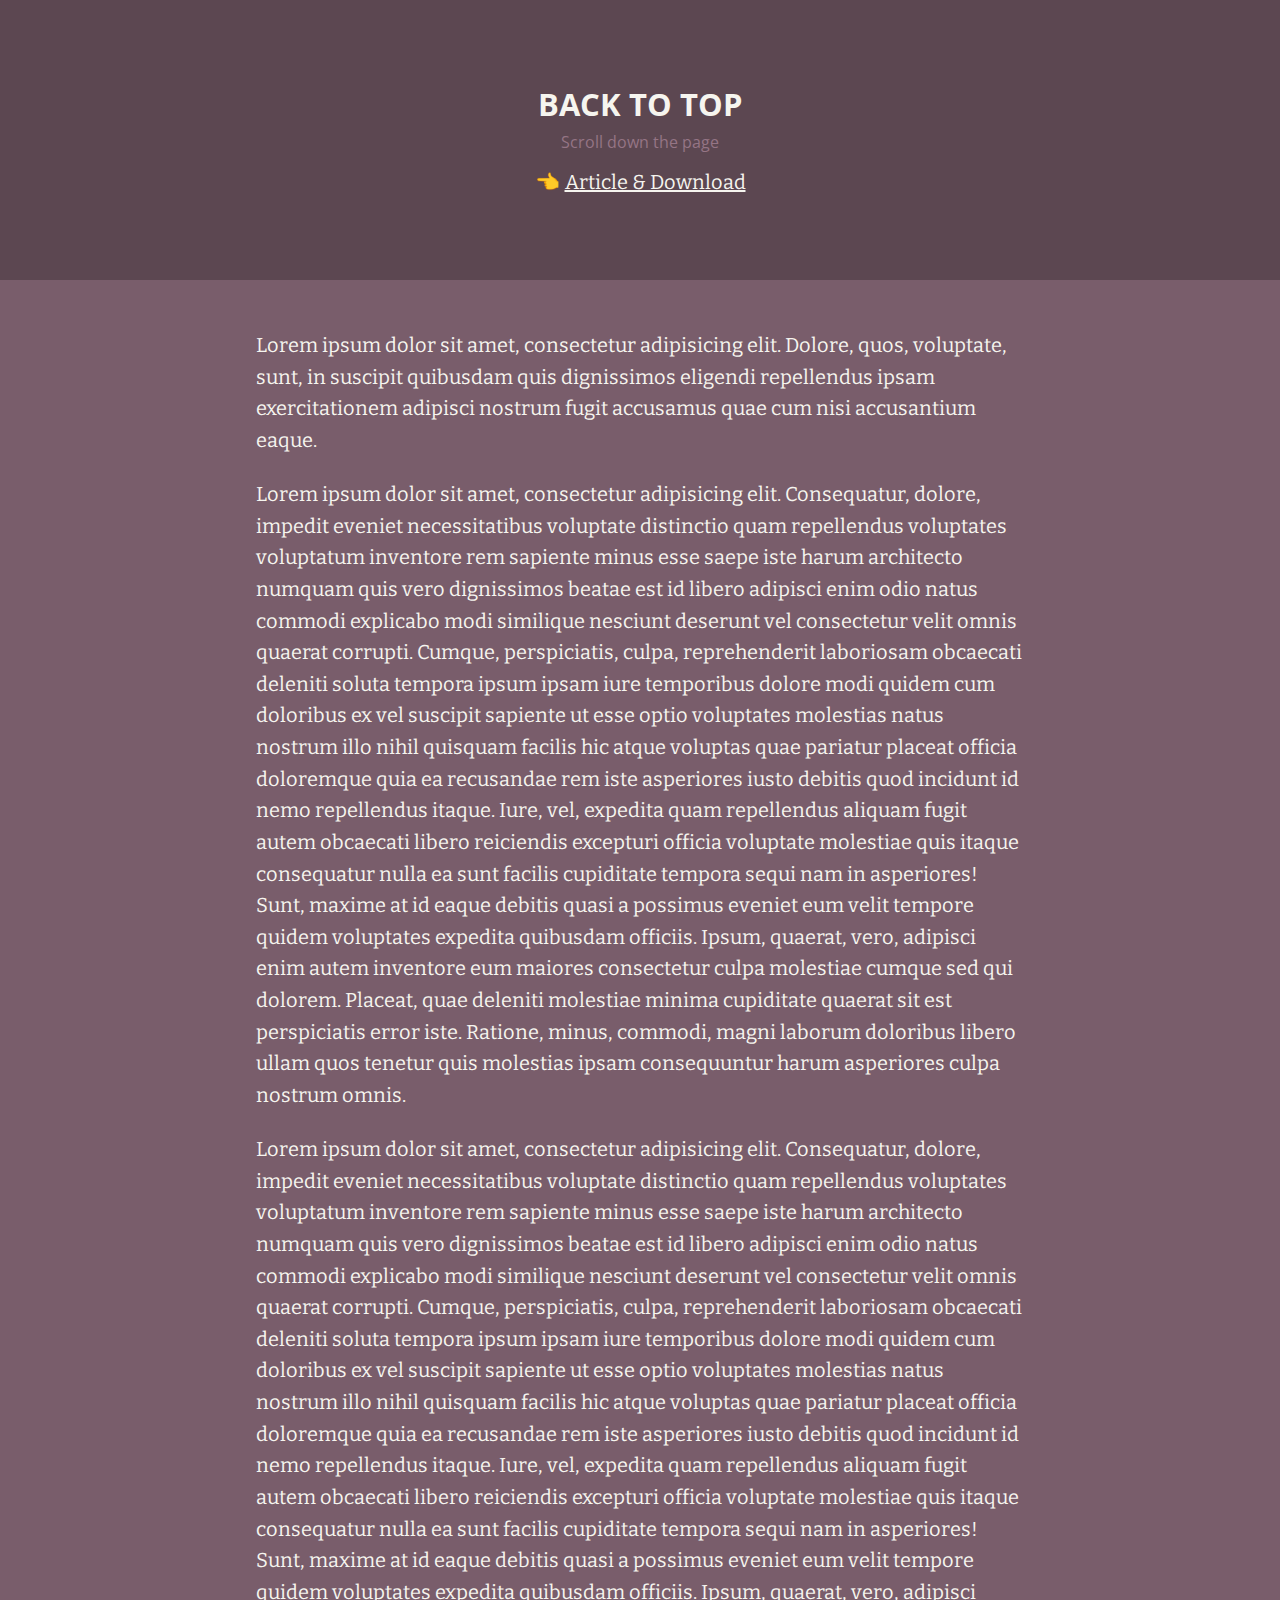
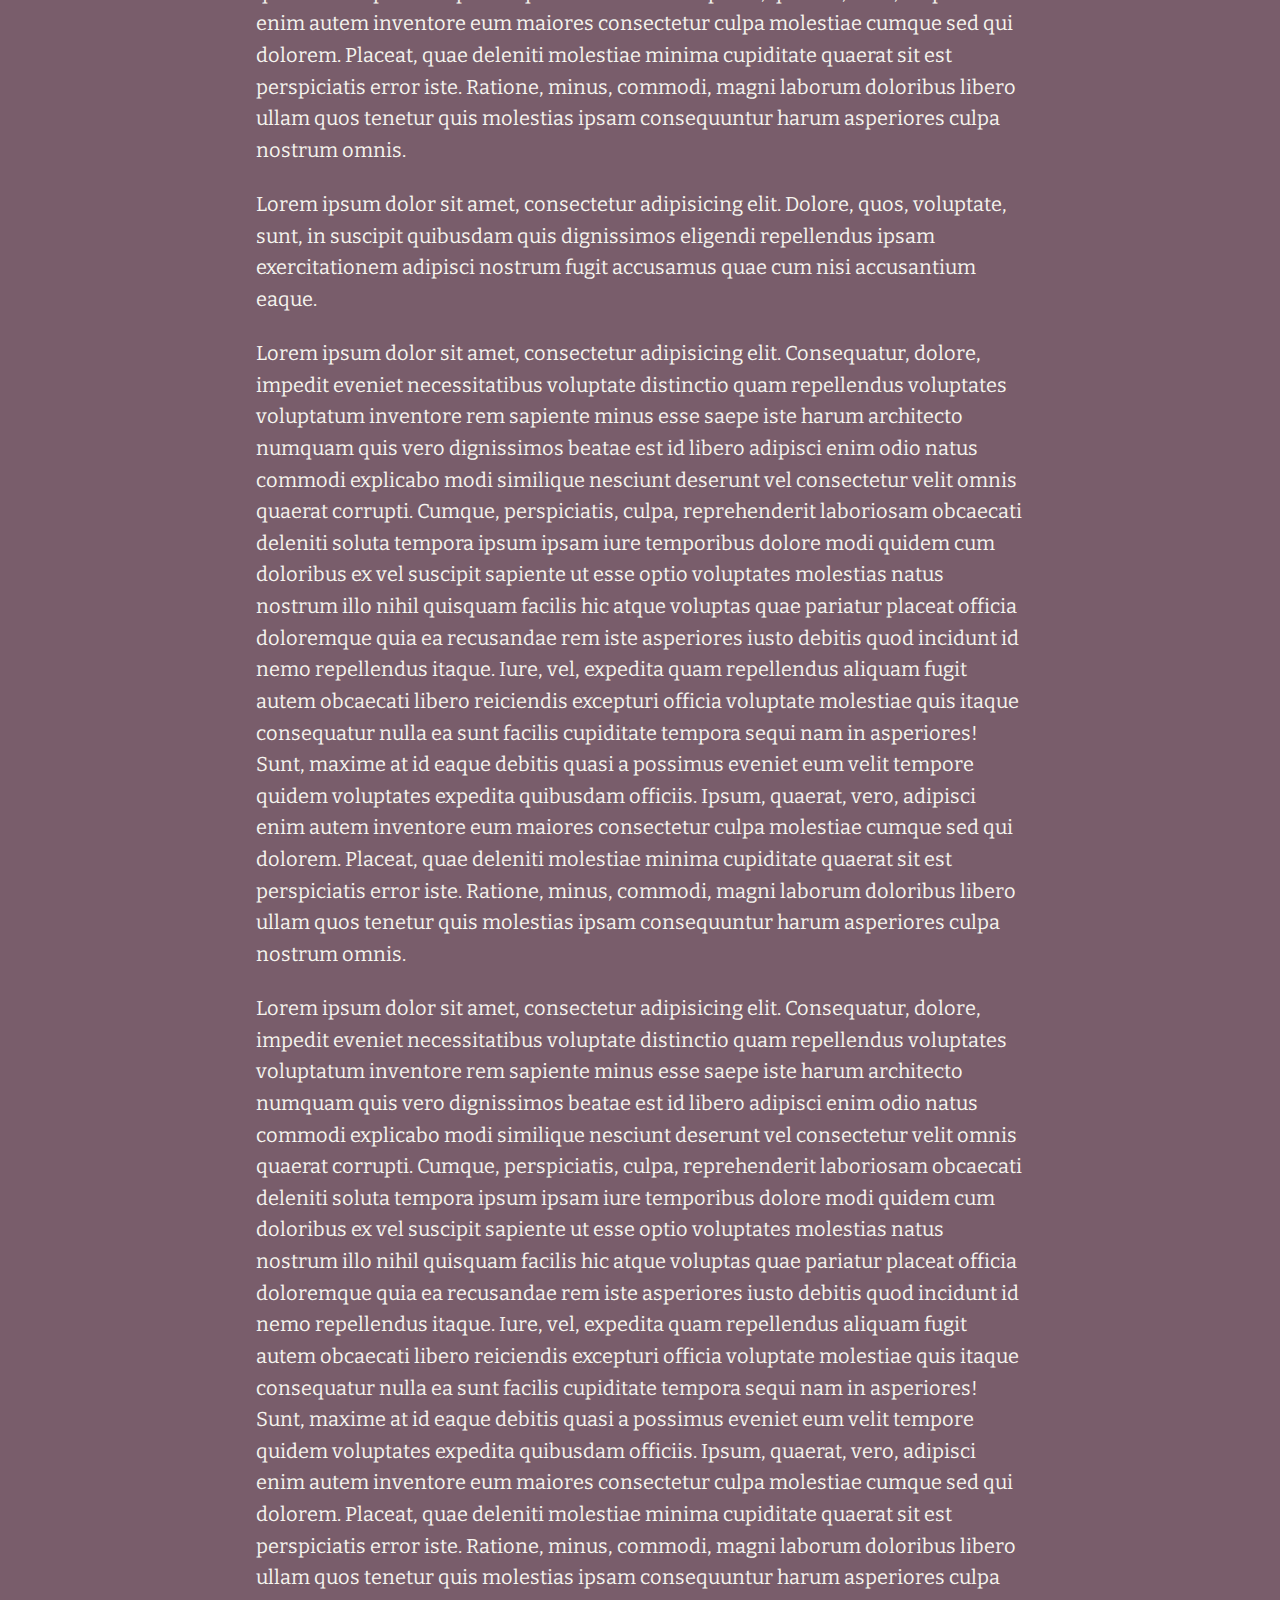
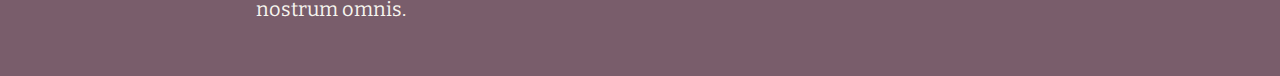
<file: js/back-to-top-master/index.html>
<!doctype html>
<html lang="en">
<head>
  <meta charset="UTF-8">
  <meta name="viewport" content="width=device-width, initial-scale=1">
  <script>document.getElementsByTagName("html")[0].className += " js";</script>
  <link rel="stylesheet" href="assets/css/style.css">
  <title>Back To Top | CodyHouse</title>
</head>
<body>
	<header class="cd-main-header text-center flex flex-column flex-center">
    <h1 class="text-lg">Back to top</h1>
    <p class="text-sm margin-top-xxs margin-bottom-sm">Scroll down the page</p>
    <p class="cd-article-link">👈 <a class="color-inherit" href="https://codyhouse.co/gem/back-to-top">Article &amp; Download</a></p>
  </header>

	<main class="cd-main-content container max-width-sm margin-top-lg margin-bottom-lg">
    <article class="article text-component">
      <p>
        Lorem ipsum dolor sit amet, consectetur adipisicing elit. Dolore, quos, voluptate, sunt, in suscipit quibusdam quis dignissimos eligendi repellendus ipsam exercitationem adipisci nostrum fugit accusamus quae cum nisi accusantium eaque.
      </p>
  
      <p>
        Lorem ipsum dolor sit amet, consectetur adipisicing elit. Consequatur, dolore, impedit eveniet necessitatibus voluptate distinctio quam repellendus voluptates voluptatum inventore rem sapiente minus esse saepe iste harum architecto numquam quis vero dignissimos beatae est id libero adipisci enim odio natus commodi explicabo modi similique nesciunt deserunt vel consectetur velit omnis quaerat corrupti. Cumque, perspiciatis, culpa, reprehenderit laboriosam obcaecati deleniti soluta tempora ipsum ipsam iure temporibus dolore modi quidem cum doloribus ex vel suscipit sapiente ut esse optio voluptates molestias natus nostrum illo nihil quisquam facilis hic atque voluptas quae pariatur placeat officia doloremque quia ea recusandae rem iste asperiores iusto debitis quod incidunt id nemo repellendus itaque. Iure, vel, expedita quam repellendus aliquam fugit autem obcaecati libero reiciendis excepturi officia voluptate molestiae quis itaque consequatur nulla ea sunt facilis cupiditate tempora sequi nam in asperiores! Sunt, maxime at id eaque debitis quasi a possimus eveniet eum velit tempore quidem voluptates expedita quibusdam officiis. Ipsum, quaerat, vero, adipisci enim autem inventore eum maiores consectetur culpa molestiae cumque sed qui dolorem. Placeat, quae deleniti molestiae minima cupiditate quaerat sit est perspiciatis error iste. Ratione, minus, commodi, magni laborum doloribus libero ullam quos tenetur quis molestias ipsam consequuntur harum asperiores culpa nostrum omnis.
      </p>
  
      <p>
        Lorem ipsum dolor sit amet, consectetur adipisicing elit. Consequatur, dolore, impedit eveniet necessitatibus voluptate distinctio quam repellendus voluptates voluptatum inventore rem sapiente minus esse saepe iste harum architecto numquam quis vero dignissimos beatae est id libero adipisci enim odio natus commodi explicabo modi similique nesciunt deserunt vel consectetur velit omnis quaerat corrupti. Cumque, perspiciatis, culpa, reprehenderit laboriosam obcaecati deleniti soluta tempora ipsum ipsam iure temporibus dolore modi quidem cum doloribus ex vel suscipit sapiente ut esse optio voluptates molestias natus nostrum illo nihil quisquam facilis hic atque voluptas quae pariatur placeat officia doloremque quia ea recusandae rem iste asperiores iusto debitis quod incidunt id nemo repellendus itaque. Iure, vel, expedita quam repellendus aliquam fugit autem obcaecati libero reiciendis excepturi officia voluptate molestiae quis itaque consequatur nulla ea sunt facilis cupiditate tempora sequi nam in asperiores! Sunt, maxime at id eaque debitis quasi a possimus eveniet eum velit tempore quidem voluptates expedita quibusdam officiis. Ipsum, quaerat, vero, adipisci enim autem inventore eum maiores consectetur culpa molestiae cumque sed qui dolorem. Placeat, quae deleniti molestiae minima cupiditate quaerat sit est perspiciatis error iste. Ratione, minus, commodi, magni laborum doloribus libero ullam quos tenetur quis molestias ipsam consequuntur harum asperiores culpa nostrum omnis.
      </p>
  
      <p>
        Lorem ipsum dolor sit amet, consectetur adipisicing elit. Dolore, quos, voluptate, sunt, in suscipit quibusdam quis dignissimos eligendi repellendus ipsam exercitationem adipisci nostrum fugit accusamus quae cum nisi accusantium eaque.
      </p>
  
      <p>
        Lorem ipsum dolor sit amet, consectetur adipisicing elit. Consequatur, dolore, impedit eveniet necessitatibus voluptate distinctio quam repellendus voluptates voluptatum inventore rem sapiente minus esse saepe iste harum architecto numquam quis vero dignissimos beatae est id libero adipisci enim odio natus commodi explicabo modi similique nesciunt deserunt vel consectetur velit omnis quaerat corrupti. Cumque, perspiciatis, culpa, reprehenderit laboriosam obcaecati deleniti soluta tempora ipsum ipsam iure temporibus dolore modi quidem cum doloribus ex vel suscipit sapiente ut esse optio voluptates molestias natus nostrum illo nihil quisquam facilis hic atque voluptas quae pariatur placeat officia doloremque quia ea recusandae rem iste asperiores iusto debitis quod incidunt id nemo repellendus itaque. Iure, vel, expedita quam repellendus aliquam fugit autem obcaecati libero reiciendis excepturi officia voluptate molestiae quis itaque consequatur nulla ea sunt facilis cupiditate tempora sequi nam in asperiores! Sunt, maxime at id eaque debitis quasi a possimus eveniet eum velit tempore quidem voluptates expedita quibusdam officiis. Ipsum, quaerat, vero, adipisci enim autem inventore eum maiores consectetur culpa molestiae cumque sed qui dolorem. Placeat, quae deleniti molestiae minima cupiditate quaerat sit est perspiciatis error iste. Ratione, minus, commodi, magni laborum doloribus libero ullam quos tenetur quis molestias ipsam consequuntur harum asperiores culpa nostrum omnis.
      </p>
  
      <p>
        Lorem ipsum dolor sit amet, consectetur adipisicing elit. Consequatur, dolore, impedit eveniet necessitatibus voluptate distinctio quam repellendus voluptates voluptatum inventore rem sapiente minus esse saepe iste harum architecto numquam quis vero dignissimos beatae est id libero adipisci enim odio natus commodi explicabo modi similique nesciunt deserunt vel consectetur velit omnis quaerat corrupti. Cumque, perspiciatis, culpa, reprehenderit laboriosam obcaecati deleniti soluta tempora ipsum ipsam iure temporibus dolore modi quidem cum doloribus ex vel suscipit sapiente ut esse optio voluptates molestias natus nostrum illo nihil quisquam facilis hic atque voluptas quae pariatur placeat officia doloremque quia ea recusandae rem iste asperiores iusto debitis quod incidunt id nemo repellendus itaque. Iure, vel, expedita quam repellendus aliquam fugit autem obcaecati libero reiciendis excepturi officia voluptate molestiae quis itaque consequatur nulla ea sunt facilis cupiditate tempora sequi nam in asperiores! Sunt, maxime at id eaque debitis quasi a possimus eveniet eum velit tempore quidem voluptates expedita quibusdam officiis. Ipsum, quaerat, vero, adipisci enim autem inventore eum maiores consectetur culpa molestiae cumque sed qui dolorem. Placeat, quae deleniti molestiae minima cupiditate quaerat sit est perspiciatis error iste. Ratione, minus, commodi, magni laborum doloribus libero ullam quos tenetur quis molestias ipsam consequuntur harum asperiores culpa nostrum omnis.
      </p>
    </article>
	</main>
	
	<a href="#" class="cd-top text-replace js-cd-top">Top</a>
	<script src="assets/js/util.js"></script> <!-- util functions included in the CodyHouse framework -->
  <script src="assets/js/main.js"></script>
</body>
</html>
</file>
<file: js/back-to-top-master/assets/css/style.css>
@import url("https://fonts.googleapis.com/css?family=Bitter|Open+Sans:400,700");*,*::after,*::before{box-sizing:inherit}*{font:inherit}html,body,div,span,applet,object,iframe,h1,h2,h3,h4,h5,h6,p,blockquote,pre,a,abbr,acronym,address,big,cite,code,del,dfn,em,img,ins,kbd,q,s,samp,small,strike,strong,sub,sup,tt,var,b,u,i,center,dl,dt,dd,ol,ul,li,fieldset,form,label,legend,table,caption,tbody,tfoot,thead,tr,th,td,article,aside,canvas,details,embed,figure,figcaption,footer,header,hgroup,menu,nav,output,ruby,section,summary,time,mark,audio,video,hr{margin:0;padding:0;border:0}html{box-sizing:border-box}body{background-color:hsl(0, 0%, 100%);background-color:var(--color-bg, white)}article,aside,details,figcaption,figure,footer,header,hgroup,menu,nav,section,main,form legend{display:block}ol,ul{list-style:none}blockquote,q{quotes:none}button,input,textarea,select{margin:0}.btn,.form-control,.link,.reset{background-color:transparent;padding:0;border:0;border-radius:0;color:inherit;line-height:inherit;-webkit-appearance:none;-moz-appearance:none;appearance:none}select.form-control::-ms-expand{display:none}textarea{resize:vertical;overflow:auto;vertical-align:top}input::-ms-clear{display:none}table{border-collapse:collapse;border-spacing:0}img,video,svg{max-width:100%}[data-theme]{background-color:hsl(0, 0%, 100%);background-color:var(--color-bg, #fff);color:hsl(240, 4%, 20%);color:var(--color-contrast-high, #313135)}:root{--space-unit:  1em;--space-xxxxs: calc(0.125*var(--space-unit));--space-xxxs:  calc(0.25*var(--space-unit));--space-xxs:   calc(0.375*var(--space-unit));--space-xs:    calc(0.5*var(--space-unit));--space-sm:    calc(0.75*var(--space-unit));--space-md:    calc(1.25*var(--space-unit));--space-lg:    calc(2*var(--space-unit));--space-xl:    calc(3.25*var(--space-unit));--space-xxl:   calc(5.25*var(--space-unit));--space-xxxl:  calc(8.5*var(--space-unit));--space-xxxxl: calc(13.75*var(--space-unit));--component-padding: var(--space-md)}:root{--max-width-xxs: 32rem;--max-width-xs:  38rem;--max-width-sm:  48rem;--max-width-md:  64rem;--max-width-lg:  80rem;--max-width-xl:  90rem;--max-width-xxl: 120rem}.container{width:calc(100% - 1.25em);width:calc(100% - 2*var(--component-padding));margin-left:auto;margin-right:auto}.max-width-xxs{max-width:32rem;max-width:var(--max-width-xxs)}.max-width-xs{max-width:38rem;max-width:var(--max-width-xs)}.max-width-sm{max-width:48rem;max-width:var(--max-width-sm)}.max-width-md{max-width:64rem;max-width:var(--max-width-md)}.max-width-lg{max-width:80rem;max-width:var(--max-width-lg)}.max-width-xl{max-width:90rem;max-width:var(--max-width-xl)}.max-width-xxl{max-width:120rem;max-width:var(--max-width-xxl)}.max-width-adaptive-sm{max-width:38rem;max-width:var(--max-width-xs)}@media (min-width: 64rem){.max-width-adaptive-sm{max-width:48rem;max-width:var(--max-width-sm)}}.max-width-adaptive-md{max-width:38rem;max-width:var(--max-width-xs)}@media (min-width: 64rem){.max-width-adaptive-md{max-width:64rem;max-width:var(--max-width-md)}}.max-width-adaptive,.max-width-adaptive-lg{max-width:38rem;max-width:var(--max-width-xs)}@media (min-width: 64rem){.max-width-adaptive,.max-width-adaptive-lg{max-width:64rem;max-width:var(--max-width-md)}}@media (min-width: 90rem){.max-width-adaptive,.max-width-adaptive-lg{max-width:80rem;max-width:var(--max-width-lg)}}.max-width-adaptive-xl{max-width:38rem;max-width:var(--max-width-xs)}@media (min-width: 64rem){.max-width-adaptive-xl{max-width:64rem;max-width:var(--max-width-md)}}@media (min-width: 90rem){.max-width-adaptive-xl{max-width:90rem;max-width:var(--max-width-xl)}}.grid{--grid-gap: 0px;display:-ms-flexbox;display:flex;-ms-flex-wrap:wrap;flex-wrap:wrap}.grid>*{-ms-flex-preferred-size:100%;flex-basis:100%}[class*="grid-gap"]{margin-bottom:1em * -1;margin-bottom:calc(var(--grid-gap, 1em)*-1);margin-right:1em * -1;margin-right:calc(var(--grid-gap, 1em)*-1)}[class*="grid-gap"]>*{margin-bottom:1em;margin-bottom:var(--grid-gap, 1em);margin-right:1em;margin-right:var(--grid-gap, 1em)}.grid-gap-xxxxs{--grid-gap: var(--space-xxxxs)}.grid-gap-xxxs{--grid-gap: var(--space-xxxs)}.grid-gap-xxs{--grid-gap: var(--space-xxs)}.grid-gap-xs{--grid-gap: var(--space-xs)}.grid-gap-sm{--grid-gap: var(--space-sm)}.grid-gap-md{--grid-gap: var(--space-md)}.grid-gap-lg{--grid-gap: var(--space-lg)}.grid-gap-xl{--grid-gap: var(--space-xl)}.grid-gap-xxl{--grid-gap: var(--space-xxl)}.grid-gap-xxxl{--grid-gap: var(--space-xxxl)}.grid-gap-xxxxl{--grid-gap: var(--space-xxxxl)}.col{-ms-flex-positive:1;flex-grow:1;-ms-flex-preferred-size:0;flex-basis:0;max-width:100%}.col-1{-ms-flex-preferred-size:calc(8.33% - 0.01px - 1em);-ms-flex-preferred-size:calc(8.33% - 0.01px - var(--grid-gap, 1em));flex-basis:calc(8.33% - 0.01px - 1em);flex-basis:calc(8.33% - 0.01px - var(--grid-gap, 1em));max-width:calc(8.33% - 0.01px - 1em);max-width:calc(8.33% - 0.01px - var(--grid-gap, 1em))}.col-2{-ms-flex-preferred-size:calc(16.66% - 0.01px - 1em);-ms-flex-preferred-size:calc(16.66% - 0.01px - var(--grid-gap, 1em));flex-basis:calc(16.66% - 0.01px - 1em);flex-basis:calc(16.66% - 0.01px - var(--grid-gap, 1em));max-width:calc(16.66% - 0.01px - 1em);max-width:calc(16.66% - 0.01px - var(--grid-gap, 1em))}.col-3{-ms-flex-preferred-size:calc(25% - 0.01px - 1em);-ms-flex-preferred-size:calc(25% - 0.01px - var(--grid-gap, 1em));flex-basis:calc(25% - 0.01px - 1em);flex-basis:calc(25% - 0.01px - var(--grid-gap, 1em));max-width:calc(25% - 0.01px - 1em);max-width:calc(25% - 0.01px - var(--grid-gap, 1em))}.col-4{-ms-flex-preferred-size:calc(33.33% - 0.01px - 1em);-ms-flex-preferred-size:calc(33.33% - 0.01px - var(--grid-gap, 1em));flex-basis:calc(33.33% - 0.01px - 1em);flex-basis:calc(33.33% - 0.01px - var(--grid-gap, 1em));max-width:calc(33.33% - 0.01px - 1em);max-width:calc(33.33% - 0.01px - var(--grid-gap, 1em))}.col-5{-ms-flex-preferred-size:calc(41.66% - 0.01px - 1em);-ms-flex-preferred-size:calc(41.66% - 0.01px - var(--grid-gap, 1em));flex-basis:calc(41.66% - 0.01px - 1em);flex-basis:calc(41.66% - 0.01px - var(--grid-gap, 1em));max-width:calc(41.66% - 0.01px - 1em);max-width:calc(41.66% - 0.01px - var(--grid-gap, 1em))}.col-6{-ms-flex-preferred-size:calc(50% - 0.01px - 1em);-ms-flex-preferred-size:calc(50% - 0.01px - var(--grid-gap, 1em));flex-basis:calc(50% - 0.01px - 1em);flex-basis:calc(50% - 0.01px - var(--grid-gap, 1em));max-width:calc(50% - 0.01px - 1em);max-width:calc(50% - 0.01px - var(--grid-gap, 1em))}.col-7{-ms-flex-preferred-size:calc(58.33% - 0.01px - 1em);-ms-flex-preferred-size:calc(58.33% - 0.01px - var(--grid-gap, 1em));flex-basis:calc(58.33% - 0.01px - 1em);flex-basis:calc(58.33% - 0.01px - var(--grid-gap, 1em));max-width:calc(58.33% - 0.01px - 1em);max-width:calc(58.33% - 0.01px - var(--grid-gap, 1em))}.col-8{-ms-flex-preferred-size:calc(66.66% - 0.01px - 1em);-ms-flex-preferred-size:calc(66.66% - 0.01px - var(--grid-gap, 1em));flex-basis:calc(66.66% - 0.01px - 1em);flex-basis:calc(66.66% - 0.01px - var(--grid-gap, 1em));max-width:calc(66.66% - 0.01px - 1em);max-width:calc(66.66% - 0.01px - var(--grid-gap, 1em))}.col-9{-ms-flex-preferred-size:calc(75% - 0.01px - 1em);-ms-flex-preferred-size:calc(75% - 0.01px - var(--grid-gap, 1em));flex-basis:calc(75% - 0.01px - 1em);flex-basis:calc(75% - 0.01px - var(--grid-gap, 1em));max-width:calc(75% - 0.01px - 1em);max-width:calc(75% - 0.01px - var(--grid-gap, 1em))}.col-10{-ms-flex-preferred-size:calc(83.33% - 0.01px - 1em);-ms-flex-preferred-size:calc(83.33% - 0.01px - var(--grid-gap, 1em));flex-basis:calc(83.33% - 0.01px - 1em);flex-basis:calc(83.33% - 0.01px - var(--grid-gap, 1em));max-width:calc(83.33% - 0.01px - 1em);max-width:calc(83.33% - 0.01px - var(--grid-gap, 1em))}.col-11{-ms-flex-preferred-size:calc(91.66% - 0.01px - 1em);-ms-flex-preferred-size:calc(91.66% - 0.01px - var(--grid-gap, 1em));flex-basis:calc(91.66% - 0.01px - 1em);flex-basis:calc(91.66% - 0.01px - var(--grid-gap, 1em));max-width:calc(91.66% - 0.01px - 1em);max-width:calc(91.66% - 0.01px - var(--grid-gap, 1em))}.col-12{-ms-flex-preferred-size:calc(100% - 0.01px - 1em);-ms-flex-preferred-size:calc(100% - 0.01px - var(--grid-gap, 1em));flex-basis:calc(100% - 0.01px - 1em);flex-basis:calc(100% - 0.01px - var(--grid-gap, 1em));max-width:calc(100% - 0.01px - 1em);max-width:calc(100% - 0.01px - var(--grid-gap, 1em))}@media (min-width: 32rem){.col\@xs{-ms-flex-positive:1;flex-grow:1;-ms-flex-preferred-size:0;flex-basis:0;max-width:100%}.col-1\@xs{-ms-flex-preferred-size:calc(8.33% - 0.01px - 1em);-ms-flex-preferred-size:calc(8.33% - 0.01px - var(--grid-gap, 1em));flex-basis:calc(8.33% - 0.01px - 1em);flex-basis:calc(8.33% - 0.01px - var(--grid-gap, 1em));max-width:calc(8.33% - 0.01px - 1em);max-width:calc(8.33% - 0.01px - var(--grid-gap, 1em))}.col-2\@xs{-ms-flex-preferred-size:calc(16.66% - 0.01px - 1em);-ms-flex-preferred-size:calc(16.66% - 0.01px - var(--grid-gap, 1em));flex-basis:calc(16.66% - 0.01px - 1em);flex-basis:calc(16.66% - 0.01px - var(--grid-gap, 1em));max-width:calc(16.66% - 0.01px - 1em);max-width:calc(16.66% - 0.01px - var(--grid-gap, 1em))}.col-3\@xs{-ms-flex-preferred-size:calc(25% - 0.01px - 1em);-ms-flex-preferred-size:calc(25% - 0.01px - var(--grid-gap, 1em));flex-basis:calc(25% - 0.01px - 1em);flex-basis:calc(25% - 0.01px - var(--grid-gap, 1em));max-width:calc(25% - 0.01px - 1em);max-width:calc(25% - 0.01px - var(--grid-gap, 1em))}.col-4\@xs{-ms-flex-preferred-size:calc(33.33% - 0.01px - 1em);-ms-flex-preferred-size:calc(33.33% - 0.01px - var(--grid-gap, 1em));flex-basis:calc(33.33% - 0.01px - 1em);flex-basis:calc(33.33% - 0.01px - var(--grid-gap, 1em));max-width:calc(33.33% - 0.01px - 1em);max-width:calc(33.33% - 0.01px - var(--grid-gap, 1em))}.col-5\@xs{-ms-flex-preferred-size:calc(41.66% - 0.01px - 1em);-ms-flex-preferred-size:calc(41.66% - 0.01px - var(--grid-gap, 1em));flex-basis:calc(41.66% - 0.01px - 1em);flex-basis:calc(41.66% - 0.01px - var(--grid-gap, 1em));max-width:calc(41.66% - 0.01px - 1em);max-width:calc(41.66% - 0.01px - var(--grid-gap, 1em))}.col-6\@xs{-ms-flex-preferred-size:calc(50% - 0.01px - 1em);-ms-flex-preferred-size:calc(50% - 0.01px - var(--grid-gap, 1em));flex-basis:calc(50% - 0.01px - 1em);flex-basis:calc(50% - 0.01px - var(--grid-gap, 1em));max-width:calc(50% - 0.01px - 1em);max-width:calc(50% - 0.01px - var(--grid-gap, 1em))}.col-7\@xs{-ms-flex-preferred-size:calc(58.33% - 0.01px - 1em);-ms-flex-preferred-size:calc(58.33% - 0.01px - var(--grid-gap, 1em));flex-basis:calc(58.33% - 0.01px - 1em);flex-basis:calc(58.33% - 0.01px - var(--grid-gap, 1em));max-width:calc(58.33% - 0.01px - 1em);max-width:calc(58.33% - 0.01px - var(--grid-gap, 1em))}.col-8\@xs{-ms-flex-preferred-size:calc(66.66% - 0.01px - 1em);-ms-flex-preferred-size:calc(66.66% - 0.01px - var(--grid-gap, 1em));flex-basis:calc(66.66% - 0.01px - 1em);flex-basis:calc(66.66% - 0.01px - var(--grid-gap, 1em));max-width:calc(66.66% - 0.01px - 1em);max-width:calc(66.66% - 0.01px - var(--grid-gap, 1em))}.col-9\@xs{-ms-flex-preferred-size:calc(75% - 0.01px - 1em);-ms-flex-preferred-size:calc(75% - 0.01px - var(--grid-gap, 1em));flex-basis:calc(75% - 0.01px - 1em);flex-basis:calc(75% - 0.01px - var(--grid-gap, 1em));max-width:calc(75% - 0.01px - 1em);max-width:calc(75% - 0.01px - var(--grid-gap, 1em))}.col-10\@xs{-ms-flex-preferred-size:calc(83.33% - 0.01px - 1em);-ms-flex-preferred-size:calc(83.33% - 0.01px - var(--grid-gap, 1em));flex-basis:calc(83.33% - 0.01px - 1em);flex-basis:calc(83.33% - 0.01px - var(--grid-gap, 1em));max-width:calc(83.33% - 0.01px - 1em);max-width:calc(83.33% - 0.01px - var(--grid-gap, 1em))}.col-11\@xs{-ms-flex-preferred-size:calc(91.66% - 0.01px - 1em);-ms-flex-preferred-size:calc(91.66% - 0.01px - var(--grid-gap, 1em));flex-basis:calc(91.66% - 0.01px - 1em);flex-basis:calc(91.66% - 0.01px - var(--grid-gap, 1em));max-width:calc(91.66% - 0.01px - 1em);max-width:calc(91.66% - 0.01px - var(--grid-gap, 1em))}.col-12\@xs{-ms-flex-preferred-size:calc(100% - 0.01px - 1em);-ms-flex-preferred-size:calc(100% - 0.01px - var(--grid-gap, 1em));flex-basis:calc(100% - 0.01px - 1em);flex-basis:calc(100% - 0.01px - var(--grid-gap, 1em));max-width:calc(100% - 0.01px - 1em);max-width:calc(100% - 0.01px - var(--grid-gap, 1em))}}@media (min-width: 48rem){.col\@sm{-ms-flex-positive:1;flex-grow:1;-ms-flex-preferred-size:0;flex-basis:0;max-width:100%}.col-1\@sm{-ms-flex-preferred-size:calc(8.33% - 0.01px - 1em);-ms-flex-preferred-size:calc(8.33% - 0.01px - var(--grid-gap, 1em));flex-basis:calc(8.33% - 0.01px - 1em);flex-basis:calc(8.33% - 0.01px - var(--grid-gap, 1em));max-width:calc(8.33% - 0.01px - 1em);max-width:calc(8.33% - 0.01px - var(--grid-gap, 1em))}.col-2\@sm{-ms-flex-preferred-size:calc(16.66% - 0.01px - 1em);-ms-flex-preferred-size:calc(16.66% - 0.01px - var(--grid-gap, 1em));flex-basis:calc(16.66% - 0.01px - 1em);flex-basis:calc(16.66% - 0.01px - var(--grid-gap, 1em));max-width:calc(16.66% - 0.01px - 1em);max-width:calc(16.66% - 0.01px - var(--grid-gap, 1em))}.col-3\@sm{-ms-flex-preferred-size:calc(25% - 0.01px - 1em);-ms-flex-preferred-size:calc(25% - 0.01px - var(--grid-gap, 1em));flex-basis:calc(25% - 0.01px - 1em);flex-basis:calc(25% - 0.01px - var(--grid-gap, 1em));max-width:calc(25% - 0.01px - 1em);max-width:calc(25% - 0.01px - var(--grid-gap, 1em))}.col-4\@sm{-ms-flex-preferred-size:calc(33.33% - 0.01px - 1em);-ms-flex-preferred-size:calc(33.33% - 0.01px - var(--grid-gap, 1em));flex-basis:calc(33.33% - 0.01px - 1em);flex-basis:calc(33.33% - 0.01px - var(--grid-gap, 1em));max-width:calc(33.33% - 0.01px - 1em);max-width:calc(33.33% - 0.01px - var(--grid-gap, 1em))}.col-5\@sm{-ms-flex-preferred-size:calc(41.66% - 0.01px - 1em);-ms-flex-preferred-size:calc(41.66% - 0.01px - var(--grid-gap, 1em));flex-basis:calc(41.66% - 0.01px - 1em);flex-basis:calc(41.66% - 0.01px - var(--grid-gap, 1em));max-width:calc(41.66% - 0.01px - 1em);max-width:calc(41.66% - 0.01px - var(--grid-gap, 1em))}.col-6\@sm{-ms-flex-preferred-size:calc(50% - 0.01px - 1em);-ms-flex-preferred-size:calc(50% - 0.01px - var(--grid-gap, 1em));flex-basis:calc(50% - 0.01px - 1em);flex-basis:calc(50% - 0.01px - var(--grid-gap, 1em));max-width:calc(50% - 0.01px - 1em);max-width:calc(50% - 0.01px - var(--grid-gap, 1em))}.col-7\@sm{-ms-flex-preferred-size:calc(58.33% - 0.01px - 1em);-ms-flex-preferred-size:calc(58.33% - 0.01px - var(--grid-gap, 1em));flex-basis:calc(58.33% - 0.01px - 1em);flex-basis:calc(58.33% - 0.01px - var(--grid-gap, 1em));max-width:calc(58.33% - 0.01px - 1em);max-width:calc(58.33% - 0.01px - var(--grid-gap, 1em))}.col-8\@sm{-ms-flex-preferred-size:calc(66.66% - 0.01px - 1em);-ms-flex-preferred-size:calc(66.66% - 0.01px - var(--grid-gap, 1em));flex-basis:calc(66.66% - 0.01px - 1em);flex-basis:calc(66.66% - 0.01px - var(--grid-gap, 1em));max-width:calc(66.66% - 0.01px - 1em);max-width:calc(66.66% - 0.01px - var(--grid-gap, 1em))}.col-9\@sm{-ms-flex-preferred-size:calc(75% - 0.01px - 1em);-ms-flex-preferred-size:calc(75% - 0.01px - var(--grid-gap, 1em));flex-basis:calc(75% - 0.01px - 1em);flex-basis:calc(75% - 0.01px - var(--grid-gap, 1em));max-width:calc(75% - 0.01px - 1em);max-width:calc(75% - 0.01px - var(--grid-gap, 1em))}.col-10\@sm{-ms-flex-preferred-size:calc(83.33% - 0.01px - 1em);-ms-flex-preferred-size:calc(83.33% - 0.01px - var(--grid-gap, 1em));flex-basis:calc(83.33% - 0.01px - 1em);flex-basis:calc(83.33% - 0.01px - var(--grid-gap, 1em));max-width:calc(83.33% - 0.01px - 1em);max-width:calc(83.33% - 0.01px - var(--grid-gap, 1em))}.col-11\@sm{-ms-flex-preferred-size:calc(91.66% - 0.01px - 1em);-ms-flex-preferred-size:calc(91.66% - 0.01px - var(--grid-gap, 1em));flex-basis:calc(91.66% - 0.01px - 1em);flex-basis:calc(91.66% - 0.01px - var(--grid-gap, 1em));max-width:calc(91.66% - 0.01px - 1em);max-width:calc(91.66% - 0.01px - var(--grid-gap, 1em))}.col-12\@sm{-ms-flex-preferred-size:calc(100% - 0.01px - 1em);-ms-flex-preferred-size:calc(100% - 0.01px - var(--grid-gap, 1em));flex-basis:calc(100% - 0.01px - 1em);flex-basis:calc(100% - 0.01px - var(--grid-gap, 1em));max-width:calc(100% - 0.01px - 1em);max-width:calc(100% - 0.01px - var(--grid-gap, 1em))}}@media (min-width: 64rem){.col\@md{-ms-flex-positive:1;flex-grow:1;-ms-flex-preferred-size:0;flex-basis:0;max-width:100%}.col-1\@md{-ms-flex-preferred-size:calc(8.33% - 0.01px - 1em);-ms-flex-preferred-size:calc(8.33% - 0.01px - var(--grid-gap, 1em));flex-basis:calc(8.33% - 0.01px - 1em);flex-basis:calc(8.33% - 0.01px - var(--grid-gap, 1em));max-width:calc(8.33% - 0.01px - 1em);max-width:calc(8.33% - 0.01px - var(--grid-gap, 1em))}.col-2\@md{-ms-flex-preferred-size:calc(16.66% - 0.01px - 1em);-ms-flex-preferred-size:calc(16.66% - 0.01px - var(--grid-gap, 1em));flex-basis:calc(16.66% - 0.01px - 1em);flex-basis:calc(16.66% - 0.01px - var(--grid-gap, 1em));max-width:calc(16.66% - 0.01px - 1em);max-width:calc(16.66% - 0.01px - var(--grid-gap, 1em))}.col-3\@md{-ms-flex-preferred-size:calc(25% - 0.01px - 1em);-ms-flex-preferred-size:calc(25% - 0.01px - var(--grid-gap, 1em));flex-basis:calc(25% - 0.01px - 1em);flex-basis:calc(25% - 0.01px - var(--grid-gap, 1em));max-width:calc(25% - 0.01px - 1em);max-width:calc(25% - 0.01px - var(--grid-gap, 1em))}.col-4\@md{-ms-flex-preferred-size:calc(33.33% - 0.01px - 1em);-ms-flex-preferred-size:calc(33.33% - 0.01px - var(--grid-gap, 1em));flex-basis:calc(33.33% - 0.01px - 1em);flex-basis:calc(33.33% - 0.01px - var(--grid-gap, 1em));max-width:calc(33.33% - 0.01px - 1em);max-width:calc(33.33% - 0.01px - var(--grid-gap, 1em))}.col-5\@md{-ms-flex-preferred-size:calc(41.66% - 0.01px - 1em);-ms-flex-preferred-size:calc(41.66% - 0.01px - var(--grid-gap, 1em));flex-basis:calc(41.66% - 0.01px - 1em);flex-basis:calc(41.66% - 0.01px - var(--grid-gap, 1em));max-width:calc(41.66% - 0.01px - 1em);max-width:calc(41.66% - 0.01px - var(--grid-gap, 1em))}.col-6\@md{-ms-flex-preferred-size:calc(50% - 0.01px - 1em);-ms-flex-preferred-size:calc(50% - 0.01px - var(--grid-gap, 1em));flex-basis:calc(50% - 0.01px - 1em);flex-basis:calc(50% - 0.01px - var(--grid-gap, 1em));max-width:calc(50% - 0.01px - 1em);max-width:calc(50% - 0.01px - var(--grid-gap, 1em))}.col-7\@md{-ms-flex-preferred-size:calc(58.33% - 0.01px - 1em);-ms-flex-preferred-size:calc(58.33% - 0.01px - var(--grid-gap, 1em));flex-basis:calc(58.33% - 0.01px - 1em);flex-basis:calc(58.33% - 0.01px - var(--grid-gap, 1em));max-width:calc(58.33% - 0.01px - 1em);max-width:calc(58.33% - 0.01px - var(--grid-gap, 1em))}.col-8\@md{-ms-flex-preferred-size:calc(66.66% - 0.01px - 1em);-ms-flex-preferred-size:calc(66.66% - 0.01px - var(--grid-gap, 1em));flex-basis:calc(66.66% - 0.01px - 1em);flex-basis:calc(66.66% - 0.01px - var(--grid-gap, 1em));max-width:calc(66.66% - 0.01px - 1em);max-width:calc(66.66% - 0.01px - var(--grid-gap, 1em))}.col-9\@md{-ms-flex-preferred-size:calc(75% - 0.01px - 1em);-ms-flex-preferred-size:calc(75% - 0.01px - var(--grid-gap, 1em));flex-basis:calc(75% - 0.01px - 1em);flex-basis:calc(75% - 0.01px - var(--grid-gap, 1em));max-width:calc(75% - 0.01px - 1em);max-width:calc(75% - 0.01px - var(--grid-gap, 1em))}.col-10\@md{-ms-flex-preferred-size:calc(83.33% - 0.01px - 1em);-ms-flex-preferred-size:calc(83.33% - 0.01px - var(--grid-gap, 1em));flex-basis:calc(83.33% - 0.01px - 1em);flex-basis:calc(83.33% - 0.01px - var(--grid-gap, 1em));max-width:calc(83.33% - 0.01px - 1em);max-width:calc(83.33% - 0.01px - var(--grid-gap, 1em))}.col-11\@md{-ms-flex-preferred-size:calc(91.66% - 0.01px - 1em);-ms-flex-preferred-size:calc(91.66% - 0.01px - var(--grid-gap, 1em));flex-basis:calc(91.66% - 0.01px - 1em);flex-basis:calc(91.66% - 0.01px - var(--grid-gap, 1em));max-width:calc(91.66% - 0.01px - 1em);max-width:calc(91.66% - 0.01px - var(--grid-gap, 1em))}.col-12\@md{-ms-flex-preferred-size:calc(100% - 0.01px - 1em);-ms-flex-preferred-size:calc(100% - 0.01px - var(--grid-gap, 1em));flex-basis:calc(100% - 0.01px - 1em);flex-basis:calc(100% - 0.01px - var(--grid-gap, 1em));max-width:calc(100% - 0.01px - 1em);max-width:calc(100% - 0.01px - var(--grid-gap, 1em))}}@media (min-width: 80rem){.col\@lg{-ms-flex-positive:1;flex-grow:1;-ms-flex-preferred-size:0;flex-basis:0;max-width:100%}.col-1\@lg{-ms-flex-preferred-size:calc(8.33% - 0.01px - 1em);-ms-flex-preferred-size:calc(8.33% - 0.01px - var(--grid-gap, 1em));flex-basis:calc(8.33% - 0.01px - 1em);flex-basis:calc(8.33% - 0.01px - var(--grid-gap, 1em));max-width:calc(8.33% - 0.01px - 1em);max-width:calc(8.33% - 0.01px - var(--grid-gap, 1em))}.col-2\@lg{-ms-flex-preferred-size:calc(16.66% - 0.01px - 1em);-ms-flex-preferred-size:calc(16.66% - 0.01px - var(--grid-gap, 1em));flex-basis:calc(16.66% - 0.01px - 1em);flex-basis:calc(16.66% - 0.01px - var(--grid-gap, 1em));max-width:calc(16.66% - 0.01px - 1em);max-width:calc(16.66% - 0.01px - var(--grid-gap, 1em))}.col-3\@lg{-ms-flex-preferred-size:calc(25% - 0.01px - 1em);-ms-flex-preferred-size:calc(25% - 0.01px - var(--grid-gap, 1em));flex-basis:calc(25% - 0.01px - 1em);flex-basis:calc(25% - 0.01px - var(--grid-gap, 1em));max-width:calc(25% - 0.01px - 1em);max-width:calc(25% - 0.01px - var(--grid-gap, 1em))}.col-4\@lg{-ms-flex-preferred-size:calc(33.33% - 0.01px - 1em);-ms-flex-preferred-size:calc(33.33% - 0.01px - var(--grid-gap, 1em));flex-basis:calc(33.33% - 0.01px - 1em);flex-basis:calc(33.33% - 0.01px - var(--grid-gap, 1em));max-width:calc(33.33% - 0.01px - 1em);max-width:calc(33.33% - 0.01px - var(--grid-gap, 1em))}.col-5\@lg{-ms-flex-preferred-size:calc(41.66% - 0.01px - 1em);-ms-flex-preferred-size:calc(41.66% - 0.01px - var(--grid-gap, 1em));flex-basis:calc(41.66% - 0.01px - 1em);flex-basis:calc(41.66% - 0.01px - var(--grid-gap, 1em));max-width:calc(41.66% - 0.01px - 1em);max-width:calc(41.66% - 0.01px - var(--grid-gap, 1em))}.col-6\@lg{-ms-flex-preferred-size:calc(50% - 0.01px - 1em);-ms-flex-preferred-size:calc(50% - 0.01px - var(--grid-gap, 1em));flex-basis:calc(50% - 0.01px - 1em);flex-basis:calc(50% - 0.01px - var(--grid-gap, 1em));max-width:calc(50% - 0.01px - 1em);max-width:calc(50% - 0.01px - var(--grid-gap, 1em))}.col-7\@lg{-ms-flex-preferred-size:calc(58.33% - 0.01px - 1em);-ms-flex-preferred-size:calc(58.33% - 0.01px - var(--grid-gap, 1em));flex-basis:calc(58.33% - 0.01px - 1em);flex-basis:calc(58.33% - 0.01px - var(--grid-gap, 1em));max-width:calc(58.33% - 0.01px - 1em);max-width:calc(58.33% - 0.01px - var(--grid-gap, 1em))}.col-8\@lg{-ms-flex-preferred-size:calc(66.66% - 0.01px - 1em);-ms-flex-preferred-size:calc(66.66% - 0.01px - var(--grid-gap, 1em));flex-basis:calc(66.66% - 0.01px - 1em);flex-basis:calc(66.66% - 0.01px - var(--grid-gap, 1em));max-width:calc(66.66% - 0.01px - 1em);max-width:calc(66.66% - 0.01px - var(--grid-gap, 1em))}.col-9\@lg{-ms-flex-preferred-size:calc(75% - 0.01px - 1em);-ms-flex-preferred-size:calc(75% - 0.01px - var(--grid-gap, 1em));flex-basis:calc(75% - 0.01px - 1em);flex-basis:calc(75% - 0.01px - var(--grid-gap, 1em));max-width:calc(75% - 0.01px - 1em);max-width:calc(75% - 0.01px - var(--grid-gap, 1em))}.col-10\@lg{-ms-flex-preferred-size:calc(83.33% - 0.01px - 1em);-ms-flex-preferred-size:calc(83.33% - 0.01px - var(--grid-gap, 1em));flex-basis:calc(83.33% - 0.01px - 1em);flex-basis:calc(83.33% - 0.01px - var(--grid-gap, 1em));max-width:calc(83.33% - 0.01px - 1em);max-width:calc(83.33% - 0.01px - var(--grid-gap, 1em))}.col-11\@lg{-ms-flex-preferred-size:calc(91.66% - 0.01px - 1em);-ms-flex-preferred-size:calc(91.66% - 0.01px - var(--grid-gap, 1em));flex-basis:calc(91.66% - 0.01px - 1em);flex-basis:calc(91.66% - 0.01px - var(--grid-gap, 1em));max-width:calc(91.66% - 0.01px - 1em);max-width:calc(91.66% - 0.01px - var(--grid-gap, 1em))}.col-12\@lg{-ms-flex-preferred-size:calc(100% - 0.01px - 1em);-ms-flex-preferred-size:calc(100% - 0.01px - var(--grid-gap, 1em));flex-basis:calc(100% - 0.01px - 1em);flex-basis:calc(100% - 0.01px - var(--grid-gap, 1em));max-width:calc(100% - 0.01px - 1em);max-width:calc(100% - 0.01px - var(--grid-gap, 1em))}}@media (min-width: 90rem){.col\@xl{-ms-flex-positive:1;flex-grow:1;-ms-flex-preferred-size:0;flex-basis:0;max-width:100%}.col-1\@xl{-ms-flex-preferred-size:calc(8.33% - 0.01px - 1em);-ms-flex-preferred-size:calc(8.33% - 0.01px - var(--grid-gap, 1em));flex-basis:calc(8.33% - 0.01px - 1em);flex-basis:calc(8.33% - 0.01px - var(--grid-gap, 1em));max-width:calc(8.33% - 0.01px - 1em);max-width:calc(8.33% - 0.01px - var(--grid-gap, 1em))}.col-2\@xl{-ms-flex-preferred-size:calc(16.66% - 0.01px - 1em);-ms-flex-preferred-size:calc(16.66% - 0.01px - var(--grid-gap, 1em));flex-basis:calc(16.66% - 0.01px - 1em);flex-basis:calc(16.66% - 0.01px - var(--grid-gap, 1em));max-width:calc(16.66% - 0.01px - 1em);max-width:calc(16.66% - 0.01px - var(--grid-gap, 1em))}.col-3\@xl{-ms-flex-preferred-size:calc(25% - 0.01px - 1em);-ms-flex-preferred-size:calc(25% - 0.01px - var(--grid-gap, 1em));flex-basis:calc(25% - 0.01px - 1em);flex-basis:calc(25% - 0.01px - var(--grid-gap, 1em));max-width:calc(25% - 0.01px - 1em);max-width:calc(25% - 0.01px - var(--grid-gap, 1em))}.col-4\@xl{-ms-flex-preferred-size:calc(33.33% - 0.01px - 1em);-ms-flex-preferred-size:calc(33.33% - 0.01px - var(--grid-gap, 1em));flex-basis:calc(33.33% - 0.01px - 1em);flex-basis:calc(33.33% - 0.01px - var(--grid-gap, 1em));max-width:calc(33.33% - 0.01px - 1em);max-width:calc(33.33% - 0.01px - var(--grid-gap, 1em))}.col-5\@xl{-ms-flex-preferred-size:calc(41.66% - 0.01px - 1em);-ms-flex-preferred-size:calc(41.66% - 0.01px - var(--grid-gap, 1em));flex-basis:calc(41.66% - 0.01px - 1em);flex-basis:calc(41.66% - 0.01px - var(--grid-gap, 1em));max-width:calc(41.66% - 0.01px - 1em);max-width:calc(41.66% - 0.01px - var(--grid-gap, 1em))}.col-6\@xl{-ms-flex-preferred-size:calc(50% - 0.01px - 1em);-ms-flex-preferred-size:calc(50% - 0.01px - var(--grid-gap, 1em));flex-basis:calc(50% - 0.01px - 1em);flex-basis:calc(50% - 0.01px - var(--grid-gap, 1em));max-width:calc(50% - 0.01px - 1em);max-width:calc(50% - 0.01px - var(--grid-gap, 1em))}.col-7\@xl{-ms-flex-preferred-size:calc(58.33% - 0.01px - 1em);-ms-flex-preferred-size:calc(58.33% - 0.01px - var(--grid-gap, 1em));flex-basis:calc(58.33% - 0.01px - 1em);flex-basis:calc(58.33% - 0.01px - var(--grid-gap, 1em));max-width:calc(58.33% - 0.01px - 1em);max-width:calc(58.33% - 0.01px - var(--grid-gap, 1em))}.col-8\@xl{-ms-flex-preferred-size:calc(66.66% - 0.01px - 1em);-ms-flex-preferred-size:calc(66.66% - 0.01px - var(--grid-gap, 1em));flex-basis:calc(66.66% - 0.01px - 1em);flex-basis:calc(66.66% - 0.01px - var(--grid-gap, 1em));max-width:calc(66.66% - 0.01px - 1em);max-width:calc(66.66% - 0.01px - var(--grid-gap, 1em))}.col-9\@xl{-ms-flex-preferred-size:calc(75% - 0.01px - 1em);-ms-flex-preferred-size:calc(75% - 0.01px - var(--grid-gap, 1em));flex-basis:calc(75% - 0.01px - 1em);flex-basis:calc(75% - 0.01px - var(--grid-gap, 1em));max-width:calc(75% - 0.01px - 1em);max-width:calc(75% - 0.01px - var(--grid-gap, 1em))}.col-10\@xl{-ms-flex-preferred-size:calc(83.33% - 0.01px - 1em);-ms-flex-preferred-size:calc(83.33% - 0.01px - var(--grid-gap, 1em));flex-basis:calc(83.33% - 0.01px - 1em);flex-basis:calc(83.33% - 0.01px - var(--grid-gap, 1em));max-width:calc(83.33% - 0.01px - 1em);max-width:calc(83.33% - 0.01px - var(--grid-gap, 1em))}.col-11\@xl{-ms-flex-preferred-size:calc(91.66% - 0.01px - 1em);-ms-flex-preferred-size:calc(91.66% - 0.01px - var(--grid-gap, 1em));flex-basis:calc(91.66% - 0.01px - 1em);flex-basis:calc(91.66% - 0.01px - var(--grid-gap, 1em));max-width:calc(91.66% - 0.01px - 1em);max-width:calc(91.66% - 0.01px - var(--grid-gap, 1em))}.col-12\@xl{-ms-flex-preferred-size:calc(100% - 0.01px - 1em);-ms-flex-preferred-size:calc(100% - 0.01px - var(--grid-gap, 1em));flex-basis:calc(100% - 0.01px - 1em);flex-basis:calc(100% - 0.01px - var(--grid-gap, 1em));max-width:calc(100% - 0.01px - 1em);max-width:calc(100% - 0.01px - var(--grid-gap, 1em))}}:root{--radius-sm: calc(var(--radius, 0.25em)/2);--radius-md: var(--radius, 0.25em);--radius-lg: calc(var(--radius, 0.25em)*2);--shadow-sm: 0 1px 2px rgba(0, 0, 0, .085), 0 1px 8px rgba(0, 0, 0, .1);--shadow-md: 0 1px 8px rgba(0, 0, 0, .1), 0 8px 24px rgba(0, 0, 0, .15);--shadow-lg: 0 1px 8px rgba(0, 0, 0, .1), 0 16px 48px rgba(0, 0, 0, .1), 0 24px 60px rgba(0, 0, 0, .1);--bounce: cubic-bezier(0.175, 0.885, 0.32, 1.275);--ease-in-out: cubic-bezier(0.645, 0.045, 0.355, 1);--ease-in: cubic-bezier(0.55, 0.055, 0.675, 0.19);--ease-out: cubic-bezier(0.215, 0.61, 0.355, 1)}:root{--body-line-height: 1.4;--heading-line-height: 1.2}body{font-size:1em;font-size:var(--text-base-size, 1em);font-family:'Bitter', sans-serif;font-family:var(--font-primary, sans-serif);color:hsl(240, 4%, 20%);color:var(--color-contrast-high, #313135)}h1,h2,h3,h4{color:hsl(240, 8%, 12%);color:var(--color-contrast-higher, #1c1c21);line-height:1.2;line-height:var(--heading-line-height, 1.2)}.text-xxxl{font-size:2.48832em;font-size:var(--text-xxxl, 2.488em)}h1,.text-xxl{font-size:2.0736em;font-size:var(--text-xxl, 2.074em)}h2,.text-xl{font-size:1.728em;font-size:var(--text-xl, 1.728em)}h3,.text-lg{font-size:1.44em;font-size:var(--text-lg, 1.44em)}h4,.text-md{font-size:1.2em;font-size:var(--text-md, 1.2em)}small,.text-sm{font-size:0.83333em;font-size:var(--text-sm, 0.833em)}.text-xs{font-size:0.69444em;font-size:var(--text-xs, 0.694em)}a,.link{color:hsl(220, 90%, 56%);color:var(--color-primary, #2a6df4);text-decoration:underline}strong,.text-bold{font-weight:bold}s{text-decoration:line-through}u,.text-underline{text-decoration:underline}.text-component{--component-body-line-height: calc(var(--body-line-height)*var(--line-height-multiplier, 1));--component-heading-line-height: calc(var(--heading-line-height)*var(--line-height-multiplier, 1))}.text-component h1,.text-component h2,.text-component h3,.text-component h4{line-height:1.2;line-height:var(--component-heading-line-height, 1.2);margin-bottom:0.25em;margin-bottom:calc(var(--space-xxxs)*var(--text-vspace-multiplier, 1))}.text-component h2,.text-component h3,.text-component h4{margin-top:0.75em;margin-top:calc(var(--space-sm)*var(--text-vspace-multiplier, 1))}.text-component p,.text-component blockquote,.text-component ul li,.text-component ol li{line-height:1.4;line-height:var(--component-body-line-height)}.text-component ul,.text-component ol,.text-component p,.text-component blockquote,.text-component .text-component__block{margin-bottom:0.75em;margin-bottom:calc(var(--space-sm)*var(--text-vspace-multiplier, 1))}.text-component ul,.text-component ol{padding-left:1em}.text-component ul{list-style-type:disc}.text-component ol{list-style-type:decimal}.text-component img{display:block;margin:0 auto}.text-component figcaption{text-align:center;margin-top:0.5em;margin-top:var(--space-xs)}.text-component em{font-style:italic}.text-component hr{margin-top:2em;margin-top:calc(var(--space-lg)*var(--text-vspace-multiplier, 1));margin-bottom:2em;margin-bottom:calc(var(--space-lg)*var(--text-vspace-multiplier, 1));margin-left:auto;margin-right:auto}.text-component>*:first-child{margin-top:0}.text-component>*:last-child{margin-bottom:0}.text-component__block--full-width{width:100vw;margin-left:calc(50% - 50vw)}@media (min-width: 48rem){.text-component__block--left,.text-component__block--right{width:45%}.text-component__block--left img,.text-component__block--right img{width:100%}.text-component__block--left{float:left;margin-right:0.75em;margin-right:calc(var(--space-sm)*var(--text-vspace-multiplier, 1))}.text-component__block--right{float:right;margin-left:0.75em;margin-left:calc(var(--space-sm)*var(--text-vspace-multiplier, 1))}}@media (min-width: 90rem){.text-component__block--outset{width:calc(100% + 10.5em);width:calc(100% + 2*var(--space-xxl))}.text-component__block--outset img{width:100%}.text-component__block--outset:not(.text-component__block--right){margin-left:-5.25em;margin-left:calc(-1*var(--space-xxl))}.text-component__block--left,.text-component__block--right{width:50%}.text-component__block--right.text-component__block--outset{margin-right:-5.25em;margin-right:calc(-1*var(--space-xxl))}}:root{--icon-xxs: 12px;--icon-xs:  16px;--icon-sm:  24px;--icon-md:  32px;--icon-lg:  48px;--icon-xl:  64px;--icon-xxl: 128px}.icon{display:inline-block;color:inherit;fill:currentColor;height:1em;width:1em;line-height:1;-ms-flex-negative:0;flex-shrink:0}.icon--xxs{font-size:12px;font-size:var(--icon-xxs)}.icon--xs{font-size:16px;font-size:var(--icon-xs)}.icon--sm{font-size:24px;font-size:var(--icon-sm)}.icon--md{font-size:32px;font-size:var(--icon-md)}.icon--lg{font-size:48px;font-size:var(--icon-lg)}.icon--xl{font-size:64px;font-size:var(--icon-xl)}.icon--xxl{font-size:128px;font-size:var(--icon-xxl)}.icon--is-spinning{-webkit-animation:icon-spin 1s infinite linear;animation:icon-spin 1s infinite linear}@-webkit-keyframes icon-spin{0%{-webkit-transform:rotate(0deg);transform:rotate(0deg)}100%{-webkit-transform:rotate(360deg);transform:rotate(360deg)}}@keyframes icon-spin{0%{-webkit-transform:rotate(0deg);transform:rotate(0deg)}100%{-webkit-transform:rotate(360deg);transform:rotate(360deg)}}.icon use{color:inherit;fill:currentColor}.btn{position:relative;display:-ms-inline-flexbox;display:inline-flex;-ms-flex-pack:center;justify-content:center;-ms-flex-align:center;align-items:center;white-space:nowrap;text-decoration:none;line-height:1;font-size:1em;font-size:var(--btn-font-size, 1em);padding-top:0.5em;padding-top:var(--btn-padding-y, 0.5em);padding-bottom:0.5em;padding-bottom:var(--btn-padding-y, 0.5em);padding-left:0.75em;padding-left:var(--btn-padding-x, 0.75em);padding-right:0.75em;padding-right:var(--btn-padding-x, 0.75em);border-radius:0.25em;border-radius:var(--btn-radius, 0.25em)}.btn--primary{background-color:hsl(220, 90%, 56%);background-color:var(--color-primary, #2a6df4);color:hsl(0, 0%, 100%);color:var(--color-white, #fff)}.btn--subtle{background-color:hsl(240, 1%, 83%);background-color:var(--color-contrast-low, #d3d3d4);color:hsl(240, 8%, 12%);color:var(--color-contrast-higher, #1c1c21)}.btn--accent{background-color:hsl(355, 90%, 61%);background-color:var(--color-accent, #f54251);color:hsl(0, 0%, 100%);color:var(--color-white, #fff)}.btn--disabled{cursor:not-allowed}.btn--sm{font-size:0.8em;font-size:var(--btn-font-size-sm, 0.8em)}.btn--md{font-size:1.2em;font-size:var(--btn-font-size-md, 1.2em)}.btn--lg{font-size:1.4em;font-size:var(--btn-font-size-lg, 1.4em)}.btn--icon{padding:0.5em;padding:var(--btn-padding-y, 0.5em)}.form-control{background-color:hsl(0, 0%, 100%);background-color:var(--color-bg, #f2f2f2);padding-top:0.5em;padding-top:var(--form-control-padding-y, 0.5em);padding-bottom:0.5em;padding-bottom:var(--form-control-padding-y, 0.5em);padding-left:0.75em;padding-left:var(--form-control-padding-x, 0.75em);padding-right:0.75em;padding-right:var(--form-control-padding-x, 0.75em);border-radius:0.25em;border-radius:var(--form-control-radius, 0.25em)}.form-control::-webkit-input-placeholder{color:hsl(240, 1%, 48%);color:var(--color-contrast-medium, #79797c)}.form-control::-moz-placeholder{opacity:1;color:hsl(240, 1%, 48%);color:var(--color-contrast-medium, #79797c)}.form-control:-ms-input-placeholder{color:hsl(240, 1%, 48%);color:var(--color-contrast-medium, #79797c)}.form-control:-moz-placeholder{color:hsl(240, 1%, 48%);color:var(--color-contrast-medium, #79797c)}.form-control[disabled],.form-control[readonly]{cursor:not-allowed}.form-legend{color:hsl(240, 8%, 12%);color:var(--color-contrast-higher, #1c1c21);line-height:1.2;font-size:1.2em;font-size:var(--text-md, 1.2em);margin-bottom:0.375em;margin-bottom:var(--space-xxs)}.form-label{display:inline-block}.form__msg-error{background-color:hsl(355, 90%, 61%);background-color:var(--color-error, #f54251);color:hsl(0, 0%, 100%);color:var(--color-white, #fff);font-size:0.83333em;font-size:var(--text-sm, 0.833em);-webkit-font-smoothing:antialiased;-moz-osx-font-smoothing:grayscale;padding:0.5em;padding:var(--space-xs);margin-top:0.75em;margin-top:var(--space-sm);border-radius:0.25em;border-radius:var(--radius-md, 0.25em);position:absolute;clip:rect(1px, 1px, 1px, 1px)}.form__msg-error::before{content:'';position:absolute;left:0.75em;left:var(--space-sm);top:0;-webkit-transform:translateY(-100%);-ms-transform:translateY(-100%);transform:translateY(-100%);width:0;height:0;border:8px solid transparent;border-bottom-color:hsl(355, 90%, 61%);border-bottom-color:var(--color-error)}.form__msg-error--is-visible{position:relative;clip:auto}.radio-list>*,.checkbox-list>*{position:relative;display:-ms-flexbox;display:flex;-ms-flex-align:baseline;align-items:baseline;margin-bottom:0.375em;margin-bottom:var(--space-xxs)}.radio-list>*:last-of-type,.checkbox-list>*:last-of-type{margin-bottom:0}.radio-list label,.checkbox-list label{line-height:1.4;line-height:var(--body-line-height);-webkit-user-select:none;-moz-user-select:none;-ms-user-select:none;user-select:none}.radio-list input,.checkbox-list input{vertical-align:top;margin-right:0.25em;margin-right:var(--space-xxxs);-ms-flex-negative:0;flex-shrink:0}:root{--zindex-header: 2;--zindex-popover: 5;--zindex-fixed-element: 10;--zindex-overlay: 15}@media not all and (min-width: 32rem){.display\@xs{display:none !important}}@media (min-width: 32rem){.hide\@xs{display:none !important}}@media not all and (min-width: 48rem){.display\@sm{display:none !important}}@media (min-width: 48rem){.hide\@sm{display:none !important}}@media not all and (min-width: 64rem){.display\@md{display:none !important}}@media (min-width: 64rem){.hide\@md{display:none !important}}@media not all and (min-width: 80rem){.display\@lg{display:none !important}}@media (min-width: 80rem){.hide\@lg{display:none !important}}@media not all and (min-width: 90rem){.display\@xl{display:none !important}}@media (min-width: 90rem){.hide\@xl{display:none !important}}:root{--display: block}.is-visible{display:block !important;display:var(--display) !important}.is-hidden{display:none !important}.sr-only{position:absolute;clip:rect(1px, 1px, 1px, 1px);-webkit-clip-path:inset(50%);clip-path:inset(50%);width:1px;height:1px;overflow:hidden;padding:0;border:0;white-space:nowrap}.flex{display:-ms-flexbox;display:flex}.inline-flex{display:-ms-inline-flexbox;display:inline-flex}.flex-wrap{-ms-flex-wrap:wrap;flex-wrap:wrap}.flex-column{-ms-flex-direction:column;flex-direction:column}.flex-row{-ms-flex-direction:row;flex-direction:row}.flex-center{-ms-flex-pack:center;justify-content:center;-ms-flex-align:center;align-items:center}.justify-start{-ms-flex-pack:start;justify-content:flex-start}.justify-end{-ms-flex-pack:end;justify-content:flex-end}.justify-center{-ms-flex-pack:center;justify-content:center}.justify-between{-ms-flex-pack:justify;justify-content:space-between}.items-center{-ms-flex-align:center;align-items:center}.items-start{-ms-flex-align:start;align-items:flex-start}.items-end{-ms-flex-align:end;align-items:flex-end}@media (min-width: 32rem){.flex-wrap\@xs{-ms-flex-wrap:wrap;flex-wrap:wrap}.flex-column\@xs{-ms-flex-direction:column;flex-direction:column}.flex-row\@xs{-ms-flex-direction:row;flex-direction:row}.flex-center\@xs{-ms-flex-pack:center;justify-content:center;-ms-flex-align:center;align-items:center}.justify-start\@xs{-ms-flex-pack:start;justify-content:flex-start}.justify-end\@xs{-ms-flex-pack:end;justify-content:flex-end}.justify-center\@xs{-ms-flex-pack:center;justify-content:center}.justify-between\@xs{-ms-flex-pack:justify;justify-content:space-between}.items-center\@xs{-ms-flex-align:center;align-items:center}.items-start\@xs{-ms-flex-align:start;align-items:flex-start}.items-end\@xs{-ms-flex-align:end;align-items:flex-end}}@media (min-width: 48rem){.flex-wrap\@sm{-ms-flex-wrap:wrap;flex-wrap:wrap}.flex-column\@sm{-ms-flex-direction:column;flex-direction:column}.flex-row\@sm{-ms-flex-direction:row;flex-direction:row}.flex-center\@sm{-ms-flex-pack:center;justify-content:center;-ms-flex-align:center;align-items:center}.justify-start\@sm{-ms-flex-pack:start;justify-content:flex-start}.justify-end\@sm{-ms-flex-pack:end;justify-content:flex-end}.justify-center\@sm{-ms-flex-pack:center;justify-content:center}.justify-between\@sm{-ms-flex-pack:justify;justify-content:space-between}.items-center\@sm{-ms-flex-align:center;align-items:center}.items-start\@sm{-ms-flex-align:start;align-items:flex-start}.items-end\@sm{-ms-flex-align:end;align-items:flex-end}}@media (min-width: 64rem){.flex-wrap\@md{-ms-flex-wrap:wrap;flex-wrap:wrap}.flex-column\@md{-ms-flex-direction:column;flex-direction:column}.flex-row\@md{-ms-flex-direction:row;flex-direction:row}.flex-center\@md{-ms-flex-pack:center;justify-content:center;-ms-flex-align:center;align-items:center}.justify-start\@md{-ms-flex-pack:start;justify-content:flex-start}.justify-end\@md{-ms-flex-pack:end;justify-content:flex-end}.justify-center\@md{-ms-flex-pack:center;justify-content:center}.justify-between\@md{-ms-flex-pack:justify;justify-content:space-between}.items-center\@md{-ms-flex-align:center;align-items:center}.items-start\@md{-ms-flex-align:start;align-items:flex-start}.items-end\@md{-ms-flex-align:end;align-items:flex-end}}@media (min-width: 80rem){.flex-wrap\@lg{-ms-flex-wrap:wrap;flex-wrap:wrap}.flex-column\@lg{-ms-flex-direction:column;flex-direction:column}.flex-row\@lg{-ms-flex-direction:row;flex-direction:row}.flex-center\@lg{-ms-flex-pack:center;justify-content:center;-ms-flex-align:center;align-items:center}.justify-start\@lg{-ms-flex-pack:start;justify-content:flex-start}.justify-end\@lg{-ms-flex-pack:end;justify-content:flex-end}.justify-center\@lg{-ms-flex-pack:center;justify-content:center}.justify-between\@lg{-ms-flex-pack:justify;justify-content:space-between}.items-center\@lg{-ms-flex-align:center;align-items:center}.items-start\@lg{-ms-flex-align:start;align-items:flex-start}.items-end\@lg{-ms-flex-align:end;align-items:flex-end}}@media (min-width: 90rem){.flex-wrap\@xl{-ms-flex-wrap:wrap;flex-wrap:wrap}.flex-column\@xl{-ms-flex-direction:column;flex-direction:column}.flex-row\@xl{-ms-flex-direction:row;flex-direction:row}.flex-center\@xl{-ms-flex-pack:center;justify-content:center;-ms-flex-align:center;align-items:center}.justify-start\@xl{-ms-flex-pack:start;justify-content:flex-start}.justify-end\@xl{-ms-flex-pack:end;justify-content:flex-end}.justify-center\@xl{-ms-flex-pack:center;justify-content:center}.justify-between\@xl{-ms-flex-pack:justify;justify-content:space-between}.items-center\@xl{-ms-flex-align:center;align-items:center}.items-start\@xl{-ms-flex-align:start;align-items:flex-start}.items-end\@xl{-ms-flex-align:end;align-items:flex-end}}.flex-grow{-ms-flex-positive:1;flex-grow:1}.flex-shrink-0{-ms-flex-negative:0;flex-shrink:0}.flex-gap-xxxs{margin-bottom:-0.25em;margin-bottom:calc(-1*var(--space-xxxs));margin-right:-0.25em;margin-right:calc(-1*var(--space-xxxs))}.flex-gap-xxxs>*{margin-bottom:0.25em;margin-bottom:var(--space-xxxs);margin-right:0.25em;margin-right:var(--space-xxxs)}.flex-gap-xxs{margin-bottom:-0.375em;margin-bottom:calc(-1*var(--space-xxs));margin-right:-0.375em;margin-right:calc(-1*var(--space-xxs))}.flex-gap-xxs>*{margin-bottom:0.375em;margin-bottom:var(--space-xxs);margin-right:0.375em;margin-right:var(--space-xxs)}.flex-gap-xs{margin-bottom:-0.5em;margin-bottom:calc(-1*var(--space-xs));margin-right:-0.5em;margin-right:calc(-1*var(--space-xs))}.flex-gap-xs>*{margin-bottom:0.5em;margin-bottom:var(--space-xs);margin-right:0.5em;margin-right:var(--space-xs)}.flex-gap-sm{margin-bottom:-0.75em;margin-bottom:calc(-1*var(--space-sm));margin-right:-0.75em;margin-right:calc(-1*var(--space-sm))}.flex-gap-sm>*{margin-bottom:0.75em;margin-bottom:var(--space-sm);margin-right:0.75em;margin-right:var(--space-sm)}.flex-gap-md{margin-bottom:-1.25em;margin-bottom:calc(-1*var(--space-md));margin-right:-1.25em;margin-right:calc(-1*var(--space-md))}.flex-gap-md>*{margin-bottom:1.25em;margin-bottom:var(--space-md);margin-right:1.25em;margin-right:var(--space-md)}.flex-gap-lg{margin-bottom:-2em;margin-bottom:calc(-1*var(--space-lg));margin-right:-2em;margin-right:calc(-1*var(--space-lg))}.flex-gap-lg>*{margin-bottom:2em;margin-bottom:var(--space-lg);margin-right:2em;margin-right:var(--space-lg)}.flex-gap-xl{margin-bottom:-3.25em;margin-bottom:calc(-1*var(--space-xl));margin-right:-3.25em;margin-right:calc(-1*var(--space-xl))}.flex-gap-xl>*{margin-bottom:3.25em;margin-bottom:var(--space-xl);margin-right:3.25em;margin-right:var(--space-xl)}.flex-gap-xxl{margin-bottom:-5.25em;margin-bottom:calc(-1*var(--space-xxl));margin-right:-5.25em;margin-right:calc(-1*var(--space-xxl))}.flex-gap-xxl>*{margin-bottom:5.25em;margin-bottom:var(--space-xxl);margin-right:5.25em;margin-right:var(--space-xxl)}.margin-xxxxs{margin:0.125em;margin:var(--space-xxxxs)}.margin-xxxs{margin:0.25em;margin:var(--space-xxxs)}.margin-xxs{margin:0.375em;margin:var(--space-xxs)}.margin-xs{margin:0.5em;margin:var(--space-xs)}.margin-sm{margin:0.75em;margin:var(--space-sm)}.margin-md{margin:1.25em;margin:var(--space-md)}.margin-lg{margin:2em;margin:var(--space-lg)}.margin-xl{margin:3.25em;margin:var(--space-xl)}.margin-xxl{margin:5.25em;margin:var(--space-xxl)}.margin-xxxl{margin:8.5em;margin:var(--space-xxxl)}.margin-xxxxl{margin:13.75em;margin:var(--space-xxxxl)}.margin-auto{margin:auto}.margin-top-xxxxs{margin-top:0.125em;margin-top:var(--space-xxxxs)}.margin-top-xxxs{margin-top:0.25em;margin-top:var(--space-xxxs)}.margin-top-xxs{margin-top:0.375em;margin-top:var(--space-xxs)}.margin-top-xs{margin-top:0.5em;margin-top:var(--space-xs)}.margin-top-sm{margin-top:0.75em;margin-top:var(--space-sm)}.margin-top-md{margin-top:1.25em;margin-top:var(--space-md)}.margin-top-lg{margin-top:2em;margin-top:var(--space-lg)}.margin-top-xl{margin-top:3.25em;margin-top:var(--space-xl)}.margin-top-xxl{margin-top:5.25em;margin-top:var(--space-xxl)}.margin-top-xxxl{margin-top:8.5em;margin-top:var(--space-xxxl)}.margin-top-xxxxl{margin-top:13.75em;margin-top:var(--space-xxxxl)}.margin-top-auto{margin-top:auto}.margin-bottom-xxxxs{margin-bottom:0.125em;margin-bottom:var(--space-xxxxs)}.margin-bottom-xxxs{margin-bottom:0.25em;margin-bottom:var(--space-xxxs)}.margin-bottom-xxs{margin-bottom:0.375em;margin-bottom:var(--space-xxs)}.margin-bottom-xs{margin-bottom:0.5em;margin-bottom:var(--space-xs)}.margin-bottom-sm{margin-bottom:0.75em;margin-bottom:var(--space-sm)}.margin-bottom-md{margin-bottom:1.25em;margin-bottom:var(--space-md)}.margin-bottom-lg{margin-bottom:2em;margin-bottom:var(--space-lg)}.margin-bottom-xl{margin-bottom:3.25em;margin-bottom:var(--space-xl)}.margin-bottom-xxl{margin-bottom:5.25em;margin-bottom:var(--space-xxl)}.margin-bottom-xxxl{margin-bottom:8.5em;margin-bottom:var(--space-xxxl)}.margin-bottom-xxxxl{margin-bottom:13.75em;margin-bottom:var(--space-xxxxl)}.margin-bottom-auto{margin-bottom:auto}.margin-right-xxxxs{margin-right:0.125em;margin-right:var(--space-xxxxs)}.margin-right-xxxs{margin-right:0.25em;margin-right:var(--space-xxxs)}.margin-right-xxs{margin-right:0.375em;margin-right:var(--space-xxs)}.margin-right-xs{margin-right:0.5em;margin-right:var(--space-xs)}.margin-right-sm{margin-right:0.75em;margin-right:var(--space-sm)}.margin-right-md{margin-right:1.25em;margin-right:var(--space-md)}.margin-right-lg{margin-right:2em;margin-right:var(--space-lg)}.margin-right-xl{margin-right:3.25em;margin-right:var(--space-xl)}.margin-right-xxl{margin-right:5.25em;margin-right:var(--space-xxl)}.margin-right-xxxl{margin-right:8.5em;margin-right:var(--space-xxxl)}.margin-right-xxxxl{margin-right:13.75em;margin-right:var(--space-xxxxl)}.margin-right-auto{margin-right:auto}.margin-left-xxxxs{margin-left:0.125em;margin-left:var(--space-xxxxs)}.margin-left-xxxs{margin-left:0.25em;margin-left:var(--space-xxxs)}.margin-left-xxs{margin-left:0.375em;margin-left:var(--space-xxs)}.margin-left-xs{margin-left:0.5em;margin-left:var(--space-xs)}.margin-left-sm{margin-left:0.75em;margin-left:var(--space-sm)}.margin-left-md{margin-left:1.25em;margin-left:var(--space-md)}.margin-left-lg{margin-left:2em;margin-left:var(--space-lg)}.margin-left-xl{margin-left:3.25em;margin-left:var(--space-xl)}.margin-left-xxl{margin-left:5.25em;margin-left:var(--space-xxl)}.margin-left-xxxl{margin-left:8.5em;margin-left:var(--space-xxxl)}.margin-left-xxxxl{margin-left:13.75em;margin-left:var(--space-xxxxl)}.margin-left-auto{margin-left:auto}.margin-x-xxxxs{margin-left:0.125em;margin-left:var(--space-xxxxs);margin-right:0.125em;margin-right:var(--space-xxxxs)}.margin-x-xxxs{margin-left:0.25em;margin-left:var(--space-xxxs);margin-right:0.25em;margin-right:var(--space-xxxs)}.margin-x-xxs{margin-left:0.375em;margin-left:var(--space-xxs);margin-right:0.375em;margin-right:var(--space-xxs)}.margin-x-xs{margin-left:0.5em;margin-left:var(--space-xs);margin-right:0.5em;margin-right:var(--space-xs)}.margin-x-sm{margin-left:0.75em;margin-left:var(--space-sm);margin-right:0.75em;margin-right:var(--space-sm)}.margin-x-md{margin-left:1.25em;margin-left:var(--space-md);margin-right:1.25em;margin-right:var(--space-md)}.margin-x-lg{margin-left:2em;margin-left:var(--space-lg);margin-right:2em;margin-right:var(--space-lg)}.margin-x-xl{margin-left:3.25em;margin-left:var(--space-xl);margin-right:3.25em;margin-right:var(--space-xl)}.margin-x-xxl{margin-left:5.25em;margin-left:var(--space-xxl);margin-right:5.25em;margin-right:var(--space-xxl)}.margin-x-xxxl{margin-left:8.5em;margin-left:var(--space-xxxl);margin-right:8.5em;margin-right:var(--space-xxxl)}.margin-x-xxxxl{margin-left:13.75em;margin-left:var(--space-xxxxl);margin-right:13.75em;margin-right:var(--space-xxxxl)}.margin-x-auto{margin-left:auto;margin-right:auto}.margin-y-xxxxs{margin-top:0.125em;margin-top:var(--space-xxxxs);margin-bottom:0.125em;margin-bottom:var(--space-xxxxs)}.margin-y-xxxs{margin-top:0.25em;margin-top:var(--space-xxxs);margin-bottom:0.25em;margin-bottom:var(--space-xxxs)}.margin-y-xxs{margin-top:0.375em;margin-top:var(--space-xxs);margin-bottom:0.375em;margin-bottom:var(--space-xxs)}.margin-y-xs{margin-top:0.5em;margin-top:var(--space-xs);margin-bottom:0.5em;margin-bottom:var(--space-xs)}.margin-y-sm{margin-top:0.75em;margin-top:var(--space-sm);margin-bottom:0.75em;margin-bottom:var(--space-sm)}.margin-y-md{margin-top:1.25em;margin-top:var(--space-md);margin-bottom:1.25em;margin-bottom:var(--space-md)}.margin-y-lg{margin-top:2em;margin-top:var(--space-lg);margin-bottom:2em;margin-bottom:var(--space-lg)}.margin-y-xl{margin-top:3.25em;margin-top:var(--space-xl);margin-bottom:3.25em;margin-bottom:var(--space-xl)}.margin-y-xxl{margin-top:5.25em;margin-top:var(--space-xxl);margin-bottom:5.25em;margin-bottom:var(--space-xxl)}.margin-y-xxxl{margin-top:8.5em;margin-top:var(--space-xxxl);margin-bottom:8.5em;margin-bottom:var(--space-xxxl)}.margin-y-xxxxl{margin-top:13.75em;margin-top:var(--space-xxxxl);margin-bottom:13.75em;margin-bottom:var(--space-xxxxl)}.margin-y-auto{margin-top:auto;margin-bottom:auto}@media not all and (min-width: 32rem){.has-margin\@xs{margin:0 !important}}@media not all and (min-width: 48rem){.has-margin\@sm{margin:0 !important}}@media not all and (min-width: 64rem){.has-margin\@md{margin:0 !important}}@media not all and (min-width: 80rem){.has-margin\@lg{margin:0 !important}}@media not all and (min-width: 90rem){.has-margin\@xl{margin:0 !important}}.padding-md{padding:1.25em;padding:var(--space-md)}.padding-xxxxs{padding:0.125em;padding:var(--space-xxxxs)}.padding-xxxs{padding:0.25em;padding:var(--space-xxxs)}.padding-xxs{padding:0.375em;padding:var(--space-xxs)}.padding-xs{padding:0.5em;padding:var(--space-xs)}.padding-sm{padding:0.75em;padding:var(--space-sm)}.padding-lg{padding:2em;padding:var(--space-lg)}.padding-xl{padding:3.25em;padding:var(--space-xl)}.padding-xxl{padding:5.25em;padding:var(--space-xxl)}.padding-xxxl{padding:8.5em;padding:var(--space-xxxl)}.padding-xxxxl{padding:13.75em;padding:var(--space-xxxxl)}.padding-component{padding:1.25em;padding:var(--component-padding)}.padding-top-md{padding-top:1.25em;padding-top:var(--space-md)}.padding-top-xxxxs{padding-top:0.125em;padding-top:var(--space-xxxxs)}.padding-top-xxxs{padding-top:0.25em;padding-top:var(--space-xxxs)}.padding-top-xxs{padding-top:0.375em;padding-top:var(--space-xxs)}.padding-top-xs{padding-top:0.5em;padding-top:var(--space-xs)}.padding-top-sm{padding-top:0.75em;padding-top:var(--space-sm)}.padding-top-lg{padding-top:2em;padding-top:var(--space-lg)}.padding-top-xl{padding-top:3.25em;padding-top:var(--space-xl)}.padding-top-xxl{padding-top:5.25em;padding-top:var(--space-xxl)}.padding-top-xxxl{padding-top:8.5em;padding-top:var(--space-xxxl)}.padding-top-xxxxl{padding-top:13.75em;padding-top:var(--space-xxxxl)}.padding-top-component{padding-top:1.25em;padding-top:var(--component-padding)}.padding-bottom-md{padding-bottom:1.25em;padding-bottom:var(--space-md)}.padding-bottom-xxxxs{padding-bottom:0.125em;padding-bottom:var(--space-xxxxs)}.padding-bottom-xxxs{padding-bottom:0.25em;padding-bottom:var(--space-xxxs)}.padding-bottom-xxs{padding-bottom:0.375em;padding-bottom:var(--space-xxs)}.padding-bottom-xs{padding-bottom:0.5em;padding-bottom:var(--space-xs)}.padding-bottom-sm{padding-bottom:0.75em;padding-bottom:var(--space-sm)}.padding-bottom-lg{padding-bottom:2em;padding-bottom:var(--space-lg)}.padding-bottom-xl{padding-bottom:3.25em;padding-bottom:var(--space-xl)}.padding-bottom-xxl{padding-bottom:5.25em;padding-bottom:var(--space-xxl)}.padding-bottom-xxxl{padding-bottom:8.5em;padding-bottom:var(--space-xxxl)}.padding-bottom-xxxxl{padding-bottom:13.75em;padding-bottom:var(--space-xxxxl)}.padding-bottom-component{padding-bottom:1.25em;padding-bottom:var(--component-padding)}.padding-right-md{padding-right:1.25em;padding-right:var(--space-md)}.padding-right-xxxxs{padding-right:0.125em;padding-right:var(--space-xxxxs)}.padding-right-xxxs{padding-right:0.25em;padding-right:var(--space-xxxs)}.padding-right-xxs{padding-right:0.375em;padding-right:var(--space-xxs)}.padding-right-xs{padding-right:0.5em;padding-right:var(--space-xs)}.padding-right-sm{padding-right:0.75em;padding-right:var(--space-sm)}.padding-right-lg{padding-right:2em;padding-right:var(--space-lg)}.padding-right-xl{padding-right:3.25em;padding-right:var(--space-xl)}.padding-right-xxl{padding-right:5.25em;padding-right:var(--space-xxl)}.padding-right-xxxl{padding-right:8.5em;padding-right:var(--space-xxxl)}.padding-right-xxxxl{padding-right:13.75em;padding-right:var(--space-xxxxl)}.padding-right-component{padding-right:1.25em;padding-right:var(--component-padding)}.padding-left-md{padding-left:1.25em;padding-left:var(--space-md)}.padding-left-xxxxs{padding-left:0.125em;padding-left:var(--space-xxxxs)}.padding-left-xxxs{padding-left:0.25em;padding-left:var(--space-xxxs)}.padding-left-xxs{padding-left:0.375em;padding-left:var(--space-xxs)}.padding-left-xs{padding-left:0.5em;padding-left:var(--space-xs)}.padding-left-sm{padding-left:0.75em;padding-left:var(--space-sm)}.padding-left-lg{padding-left:2em;padding-left:var(--space-lg)}.padding-left-xl{padding-left:3.25em;padding-left:var(--space-xl)}.padding-left-xxl{padding-left:5.25em;padding-left:var(--space-xxl)}.padding-left-xxxl{padding-left:8.5em;padding-left:var(--space-xxxl)}.padding-left-xxxxl{padding-left:13.75em;padding-left:var(--space-xxxxl)}.padding-left-component{padding-left:1.25em;padding-left:var(--component-padding)}.padding-x-md{padding-left:1.25em;padding-left:var(--space-md);padding-right:1.25em;padding-right:var(--space-md)}.padding-x-xxxxs{padding-left:0.125em;padding-left:var(--space-xxxxs);padding-right:0.125em;padding-right:var(--space-xxxxs)}.padding-x-xxxs{padding-left:0.25em;padding-left:var(--space-xxxs);padding-right:0.25em;padding-right:var(--space-xxxs)}.padding-x-xxs{padding-left:0.375em;padding-left:var(--space-xxs);padding-right:0.375em;padding-right:var(--space-xxs)}.padding-x-xs{padding-left:0.5em;padding-left:var(--space-xs);padding-right:0.5em;padding-right:var(--space-xs)}.padding-x-sm{padding-left:0.75em;padding-left:var(--space-sm);padding-right:0.75em;padding-right:var(--space-sm)}.padding-x-lg{padding-left:2em;padding-left:var(--space-lg);padding-right:2em;padding-right:var(--space-lg)}.padding-x-xl{padding-left:3.25em;padding-left:var(--space-xl);padding-right:3.25em;padding-right:var(--space-xl)}.padding-x-xxl{padding-left:5.25em;padding-left:var(--space-xxl);padding-right:5.25em;padding-right:var(--space-xxl)}.padding-x-xxxl{padding-left:8.5em;padding-left:var(--space-xxxl);padding-right:8.5em;padding-right:var(--space-xxxl)}.padding-x-xxxxl{padding-left:13.75em;padding-left:var(--space-xxxxl);padding-right:13.75em;padding-right:var(--space-xxxxl)}.padding-x-component{padding-left:1.25em;padding-left:var(--component-padding);padding-right:1.25em;padding-right:var(--component-padding)}.padding-y-md{padding-top:1.25em;padding-top:var(--space-md);padding-bottom:1.25em;padding-bottom:var(--space-md)}.padding-y-xxxxs{padding-top:0.125em;padding-top:var(--space-xxxxs);padding-bottom:0.125em;padding-bottom:var(--space-xxxxs)}.padding-y-xxxs{padding-top:0.25em;padding-top:var(--space-xxxs);padding-bottom:0.25em;padding-bottom:var(--space-xxxs)}.padding-y-xxs{padding-top:0.375em;padding-top:var(--space-xxs);padding-bottom:0.375em;padding-bottom:var(--space-xxs)}.padding-y-xs{padding-top:0.5em;padding-top:var(--space-xs);padding-bottom:0.5em;padding-bottom:var(--space-xs)}.padding-y-sm{padding-top:0.75em;padding-top:var(--space-sm);padding-bottom:0.75em;padding-bottom:var(--space-sm)}.padding-y-lg{padding-top:2em;padding-top:var(--space-lg);padding-bottom:2em;padding-bottom:var(--space-lg)}.padding-y-xl{padding-top:3.25em;padding-top:var(--space-xl);padding-bottom:3.25em;padding-bottom:var(--space-xl)}.padding-y-xxl{padding-top:5.25em;padding-top:var(--space-xxl);padding-bottom:5.25em;padding-bottom:var(--space-xxl)}.padding-y-xxxl{padding-top:8.5em;padding-top:var(--space-xxxl);padding-bottom:8.5em;padding-bottom:var(--space-xxxl)}.padding-y-xxxxl{padding-top:13.75em;padding-top:var(--space-xxxxl);padding-bottom:13.75em;padding-bottom:var(--space-xxxxl)}.padding-y-component{padding-top:1.25em;padding-top:var(--component-padding);padding-bottom:1.25em;padding-bottom:var(--component-padding)}@media not all and (min-width: 32rem){.has-padding\@xs{padding:0 !important}}@media not all and (min-width: 48rem){.has-padding\@sm{padding:0 !important}}@media not all and (min-width: 64rem){.has-padding\@md{padding:0 !important}}@media not all and (min-width: 80rem){.has-padding\@lg{padding:0 !important}}@media not all and (min-width: 90rem){.has-padding\@xl{padding:0 !important}}.truncate{overflow:hidden;text-overflow:ellipsis;white-space:nowrap}.text-replace{overflow:hidden;color:transparent;text-indent:100%;white-space:nowrap}.text-center{text-align:center}.text-left{text-align:left}.text-right{text-align:right}@media (min-width: 32rem){.text-center\@xs{text-align:center}.text-left\@xs{text-align:left}.text-right\@xs{text-align:right}}@media (min-width: 48rem){.text-center\@sm{text-align:center}.text-left\@sm{text-align:left}.text-right\@sm{text-align:right}}@media (min-width: 64rem){.text-center\@md{text-align:center}.text-left\@md{text-align:left}.text-right\@md{text-align:right}}@media (min-width: 80rem){.text-center\@lg{text-align:center}.text-left\@lg{text-align:left}.text-right\@lg{text-align:right}}@media (min-width: 90rem){.text-center\@xl{text-align:center}.text-left\@xl{text-align:left}.text-right\@xl{text-align:right}}.color-inherit{color:inherit}.color-contrast-medium{color:hsl(240, 1%, 48%);color:var(--color-contrast-medium, #79797c)}.color-contrast-high{color:hsl(240, 4%, 20%);color:var(--color-contrast-high, #313135)}.color-contrast-higher{color:hsl(240, 8%, 12%);color:var(--color-contrast-higher, #1c1c21)}.color-primary{color:hsl(220, 90%, 56%);color:var(--color-primary, #2a6df4)}.color-accent{color:hsl(355, 90%, 61%);color:var(--color-accent, #f54251)}.color-success{color:hsl(94, 48%, 56%);color:var(--color-success, #88c559)}.color-warning{color:hsl(46, 100%, 61%);color:var(--color-warning, #ffd138)}.color-error{color:hsl(355, 90%, 61%);color:var(--color-error, #f54251)}.width-100\%{width:100%}.height-100\%{height:100%}.media-wrapper{position:relative;height:0;padding-bottom:56.25%}.media-wrapper iframe,.media-wrapper video,.media-wrapper img{position:absolute;top:0;left:0;width:100%;height:100%}.media-wrapper video,.media-wrapper img{-o-object-fit:cover;object-fit:cover}.media-wrapper--4\:3{padding-bottom:75%}:root,[data-theme="default"]{--color-primary-darker:hsl(220, 90%, 36%);--color-primary-darker-h:220;--color-primary-darker-s:90%;--color-primary-darker-l:36%;--color-primary-dark:hsl(220, 90%, 46%);--color-primary-dark-h:220;--color-primary-dark-s:90%;--color-primary-dark-l:46%;--color-primary:hsl(220, 90%, 56%);--color-primary-h:220;--color-primary-s:90%;--color-primary-l:56%;--color-primary-light:hsl(220, 90%, 66%);--color-primary-light-h:220;--color-primary-light-s:90%;--color-primary-light-l:66%;--color-primary-lighter:hsl(220, 90%, 76%);--color-primary-lighter-h:220;--color-primary-lighter-s:90%;--color-primary-lighter-l:76%;--color-accent-darker:hsl(355, 90%, 41%);--color-accent-darker-h:355;--color-accent-darker-s:90%;--color-accent-darker-l:41%;--color-accent-dark:hsl(355, 90%, 51%);--color-accent-dark-h:355;--color-accent-dark-s:90%;--color-accent-dark-l:51%;--color-accent:hsl(355, 90%, 61%);--color-accent-h:355;--color-accent-s:90%;--color-accent-l:61%;--color-accent-light:hsl(355, 90%, 71%);--color-accent-light-h:355;--color-accent-light-s:90%;--color-accent-light-l:71%;--color-accent-lighter:hsl(355, 90%, 81%);--color-accent-lighter-h:355;--color-accent-lighter-s:90%;--color-accent-lighter-l:81%;--color-black:hsl(240, 8%, 12%);--color-black-h:240;--color-black-s:8%;--color-black-l:12%;--color-white:hsl(0, 0%, 100%);--color-white-h:0;--color-white-s:0%;--color-white-l:100%;--color-success-darker:hsl(94, 48%, 36%);--color-success-darker-h:94;--color-success-darker-s:48%;--color-success-darker-l:36%;--color-success-dark:hsl(94, 48%, 46%);--color-success-dark-h:94;--color-success-dark-s:48%;--color-success-dark-l:46%;--color-success:hsl(94, 48%, 56%);--color-success-h:94;--color-success-s:48%;--color-success-l:56%;--color-success-light:hsl(94, 48%, 66%);--color-success-light-h:94;--color-success-light-s:48%;--color-success-light-l:66%;--color-success-lighter:hsl(94, 48%, 76%);--color-success-lighter-h:94;--color-success-lighter-s:48%;--color-success-lighter-l:76%;--color-error-darker:hsl(355, 90%, 41%);--color-error-darker-h:355;--color-error-darker-s:90%;--color-error-darker-l:41%;--color-error-dark:hsl(355, 90%, 51%);--color-error-dark-h:355;--color-error-dark-s:90%;--color-error-dark-l:51%;--color-error:hsl(355, 90%, 61%);--color-error-h:355;--color-error-s:90%;--color-error-l:61%;--color-error-light:hsl(355, 90%, 71%);--color-error-light-h:355;--color-error-light-s:90%;--color-error-light-l:71%;--color-error-lighter:hsl(355, 90%, 81%);--color-error-lighter-h:355;--color-error-lighter-s:90%;--color-error-lighter-l:81%;--color-warning-darker:hsl(46, 100%, 41%);--color-warning-darker-h:46;--color-warning-darker-s:100%;--color-warning-darker-l:41%;--color-warning-dark:hsl(46, 100%, 51%);--color-warning-dark-h:46;--color-warning-dark-s:100%;--color-warning-dark-l:51%;--color-warning:hsl(46, 100%, 61%);--color-warning-h:46;--color-warning-s:100%;--color-warning-l:61%;--color-warning-light:hsl(46, 100%, 71%);--color-warning-light-h:46;--color-warning-light-s:100%;--color-warning-light-l:71%;--color-warning-lighter:hsl(46, 100%, 81%);--color-warning-lighter-h:46;--color-warning-lighter-s:100%;--color-warning-lighter-l:81%;--color-bg:hsl(0, 0%, 100%);--color-bg-h:0;--color-bg-s:0%;--color-bg-l:100%;--color-contrast-lower:hsl(0, 0%, 95%);--color-contrast-lower-h:0;--color-contrast-lower-s:0%;--color-contrast-lower-l:95%;--color-contrast-low:hsl(240, 1%, 83%);--color-contrast-low-h:240;--color-contrast-low-s:1%;--color-contrast-low-l:83%;--color-contrast-medium:hsl(240, 1%, 48%);--color-contrast-medium-h:240;--color-contrast-medium-s:1%;--color-contrast-medium-l:48%;--color-contrast-high:hsl(240, 4%, 20%);--color-contrast-high-h:240;--color-contrast-high-s:4%;--color-contrast-high-l:20%;--color-contrast-higher:hsl(240, 8%, 12%);--color-contrast-higher-h:240;--color-contrast-higher-s:8%;--color-contrast-higher-l:12%}@supports (--css: variables){@media (min-width: 64rem){:root{--space-unit:  1.25em}}}:root{--radius: 0.25em}:root{--font-primary: sans-serif;--text-base-size: 1em;--text-scale-ratio: 1.2;--text-xs: calc(1em/var(--text-scale-ratio)/var(--text-scale-ratio));--text-sm: calc(var(--text-xs)*var(--text-scale-ratio));--text-md: calc(var(--text-sm)*var(--text-scale-ratio)*var(--text-scale-ratio));--text-lg: calc(var(--text-md)*var(--text-scale-ratio));--text-xl: calc(var(--text-lg)*var(--text-scale-ratio));--text-xxl: calc(var(--text-xl)*var(--text-scale-ratio));--text-xxxl: calc(var(--text-xxl)*var(--text-scale-ratio));--body-line-height: 1.4;--heading-line-height: 1.2;--font-primary-capital-letter: 1}@supports (--css: variables){@media (min-width: 64rem){:root{--text-base-size: 1.25em;--text-scale-ratio: 1.25}}}mark{background-color:hsla(355, 90%, 61%, 0.2);background-color:hsla(var(--color-accent-h), var(--color-accent-s), var(--color-accent-l), 0.2);color:inherit}.text-component{--line-height-multiplier: 1;--text-vspace-multiplier: 1}.text-component blockquote{padding-left:1em;border-left:4px solid hsl(240, 1%, 83%);border-left:4px solid var(--color-contrast-low)}.text-component hr{background:hsl(240, 1%, 83%);background:var(--color-contrast-low);height:1px}.text-component figcaption{font-size:0.83333em;font-size:var(--text-sm);color:hsl(240, 1%, 48%);color:var(--color-contrast-medium)}.article.text-component{--line-height-multiplier: 1.13;--text-vspace-multiplier: 1.2}:root{--btn-font-size: 1em;--btn-font-size-sm: calc(var(--btn-font-size) - 0.2em);--btn-font-size-md: calc(var(--btn-font-size) + 0.2em);--btn-font-size-lg: calc(var(--btn-font-size) + 0.4em);--btn-radius: 0.25em;--btn-padding-x: var(--space-sm);--btn-padding-y: var(--space-xs)}.btn{--color-shadow: hsla(240, 8%, 12%, 0.15);--color-shadow: hsla(var(--color-black-h), var(--color-black-s), var(--color-black-l), 0.15);box-shadow:0 4px 16px hsla(240, 8%, 12%, 0.15);box-shadow:0 4px 16px hsla(var(--color-black-h), var(--color-black-s), var(--color-black-l), 0.15);cursor:pointer}.btn--primary{-webkit-font-smoothing:antialiased;-moz-osx-font-smoothing:grayscale}.btn--accent{-webkit-font-smoothing:antialiased;-moz-osx-font-smoothing:grayscale}.btn--disabled{opacity:0.6}:root{--form-control-padding-x: var(--space-sm);--form-control-padding-y: var(--space-xs);--form-control-radius: 0.25em}.form-control{border:2px solid hsl(240, 1%, 83%);border:2px solid var(--color-contrast-low)}.form-control:focus{outline:none;border-color:hsl(220, 90%, 56%);border-color:var(--color-primary);--color-shadow: hsla(220, 90%, 56%, 0.2);--color-shadow: hsla(var(--color-primary-h), var(--color-primary-s), var(--color-primary-l), 0.2);box-shadow:undefined;box-shadow:0 0 0 3px var(--color-shadow)}.form-control:focus:focus{box-shadow:0 0 0 3px hsla(220, 90%, 56%, 0.2);box-shadow:0 0 0 3px var(--color-shadow)}.form-control[aria-invalid="true"]{border-color:hsl(355, 90%, 61%);border-color:var(--color-error)}.form-control[aria-invalid="true"]:focus{--color-shadow: hsla(355, 90%, 61%, 0.2);--color-shadow: hsla(var(--color-error-h), var(--color-error-s), var(--color-error-l), 0.2);box-shadow:undefined;box-shadow:0 0 0 3px var(--color-shadow)}.form-control[aria-invalid="true"]:focus:focus{box-shadow:0 0 0 3px hsla(355, 90%, 61%, 0.2);box-shadow:0 0 0 3px var(--color-shadow)}.form-label{font-size:0.83333em;font-size:var(--text-sm)}:root{--cd-color-1:hsl(53, 29%, 95%);--cd-color-1-h:53;--cd-color-1-s:29%;--cd-color-1-l:95%;--cd-color-2:hsl(330, 13%, 42%);--cd-color-2-h:330;--cd-color-2-s:13%;--cd-color-2-l:42%;--cd-color-3:hsl(5, 76%, 62%);--cd-color-3-h:5;--cd-color-3-s:76%;--cd-color-3-l:62%;--cd-back-to-top-size: 40px;--cd-back-to-top-margin: 20px;--font-primary: 'Bitter', sans-serif;--font-secondary: 'Open Sans', sans-serif}@supports (--css: variables){@media (min-width: 64rem){:root{--cd-back-to-top-size: 60px;--cd-back-to-top-margin: 30px}}}.cd-top{position:fixed;bottom:20px;bottom:var(--cd-back-to-top-margin);right:20px;right:var(--cd-back-to-top-margin);display:inline-block;height:40px;height:var(--cd-back-to-top-size);width:40px;width:var(--cd-back-to-top-size);box-shadow:0 0 10px rgba(0,0,0,0.05);background:url(../img/cd-top-arrow.svg) no-repeat center 50%;background-color:hsla(5, 76%, 62%, 0.8);background-color:hsla(var(--cd-color-3-h), var(--cd-color-3-s), var(--cd-color-3-l), 0.8)}.js .cd-top{visibility:hidden;opacity:0;transition:opacity .3s, visibility .3s, background-color .3s}.js .cd-top--is-visible{visibility:visible;opacity:1}.js .cd-top--fade-out{opacity:.5}.js .cd-top:hover{background-color:hsl(5, 76%, 62%);background-color:var(--cd-color-3);opacity:1}body{background-color:hsl(330, 13%, 42%);background-color:var(--cd-color-2);-webkit-font-smoothing:antialiased;-moz-osx-font-smoothing:grayscale}.cd-main-header{height:180px;background-color:hsl(330, 13%, 31.92%);background-color:hsl(var(--cd-color-2-h), var(--cd-color-2-s), calc(var(--cd-color-2-l)*0.76));color:hsl(53, 29%, 95%);color:var(--cd-color-1);font-family:'Open Sans', sans-serif;font-family:var(--font-secondary)}.cd-main-header h1{font-weight:bold;color:inherit;text-transform:uppercase}.cd-main-header p{color:hsl(330, 13%, 52.08%);color:hsl(var(--cd-color-2-h), var(--cd-color-2-s), calc(var(--cd-color-2-l)*1.24))}.cd-main-header a{color:hsl(53, 29%, 95%);color:var(--cd-color-1);font-family:'Bitter', sans-serif;font-family:var(--font-primary)}@media (min-width: 64rem){.cd-main-header{height:280px}}.cd-main-content p{color:hsl(53, 29%, 95%);color:var(--cd-color-1)}
</file>
